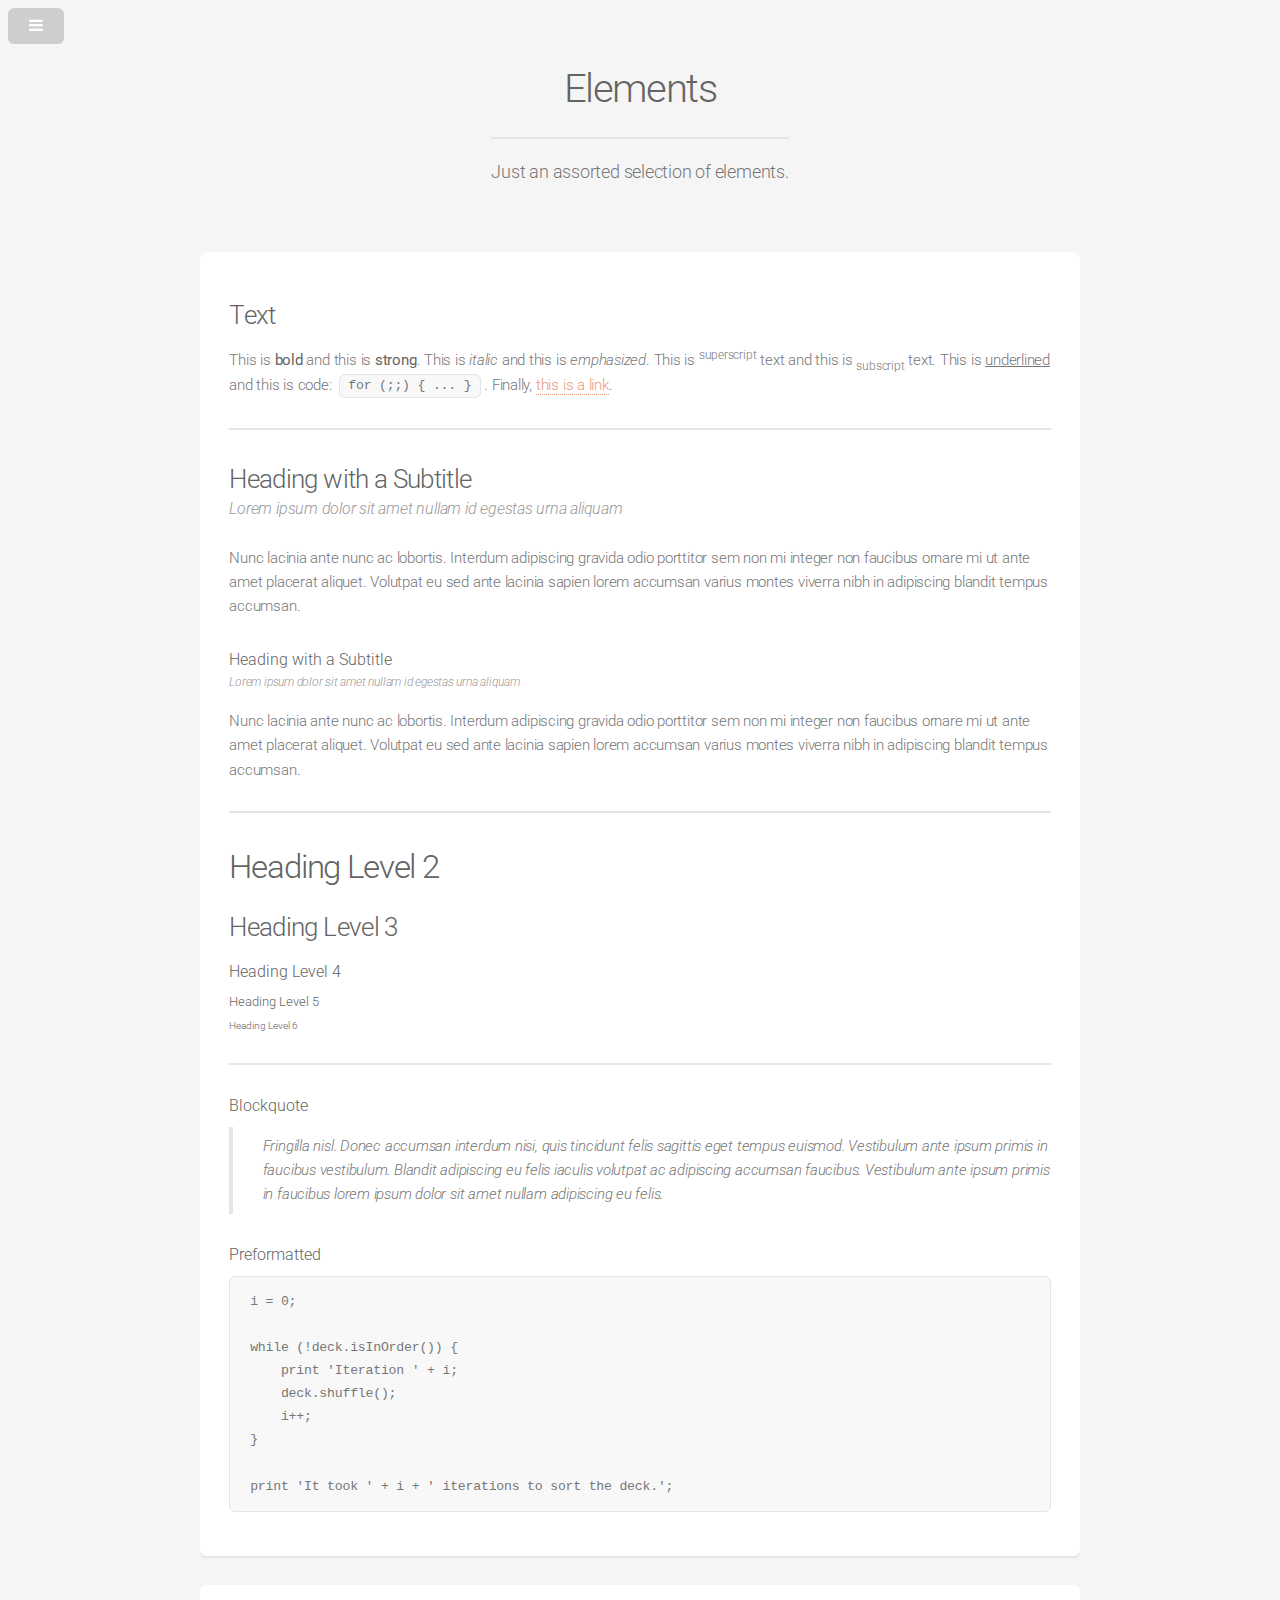
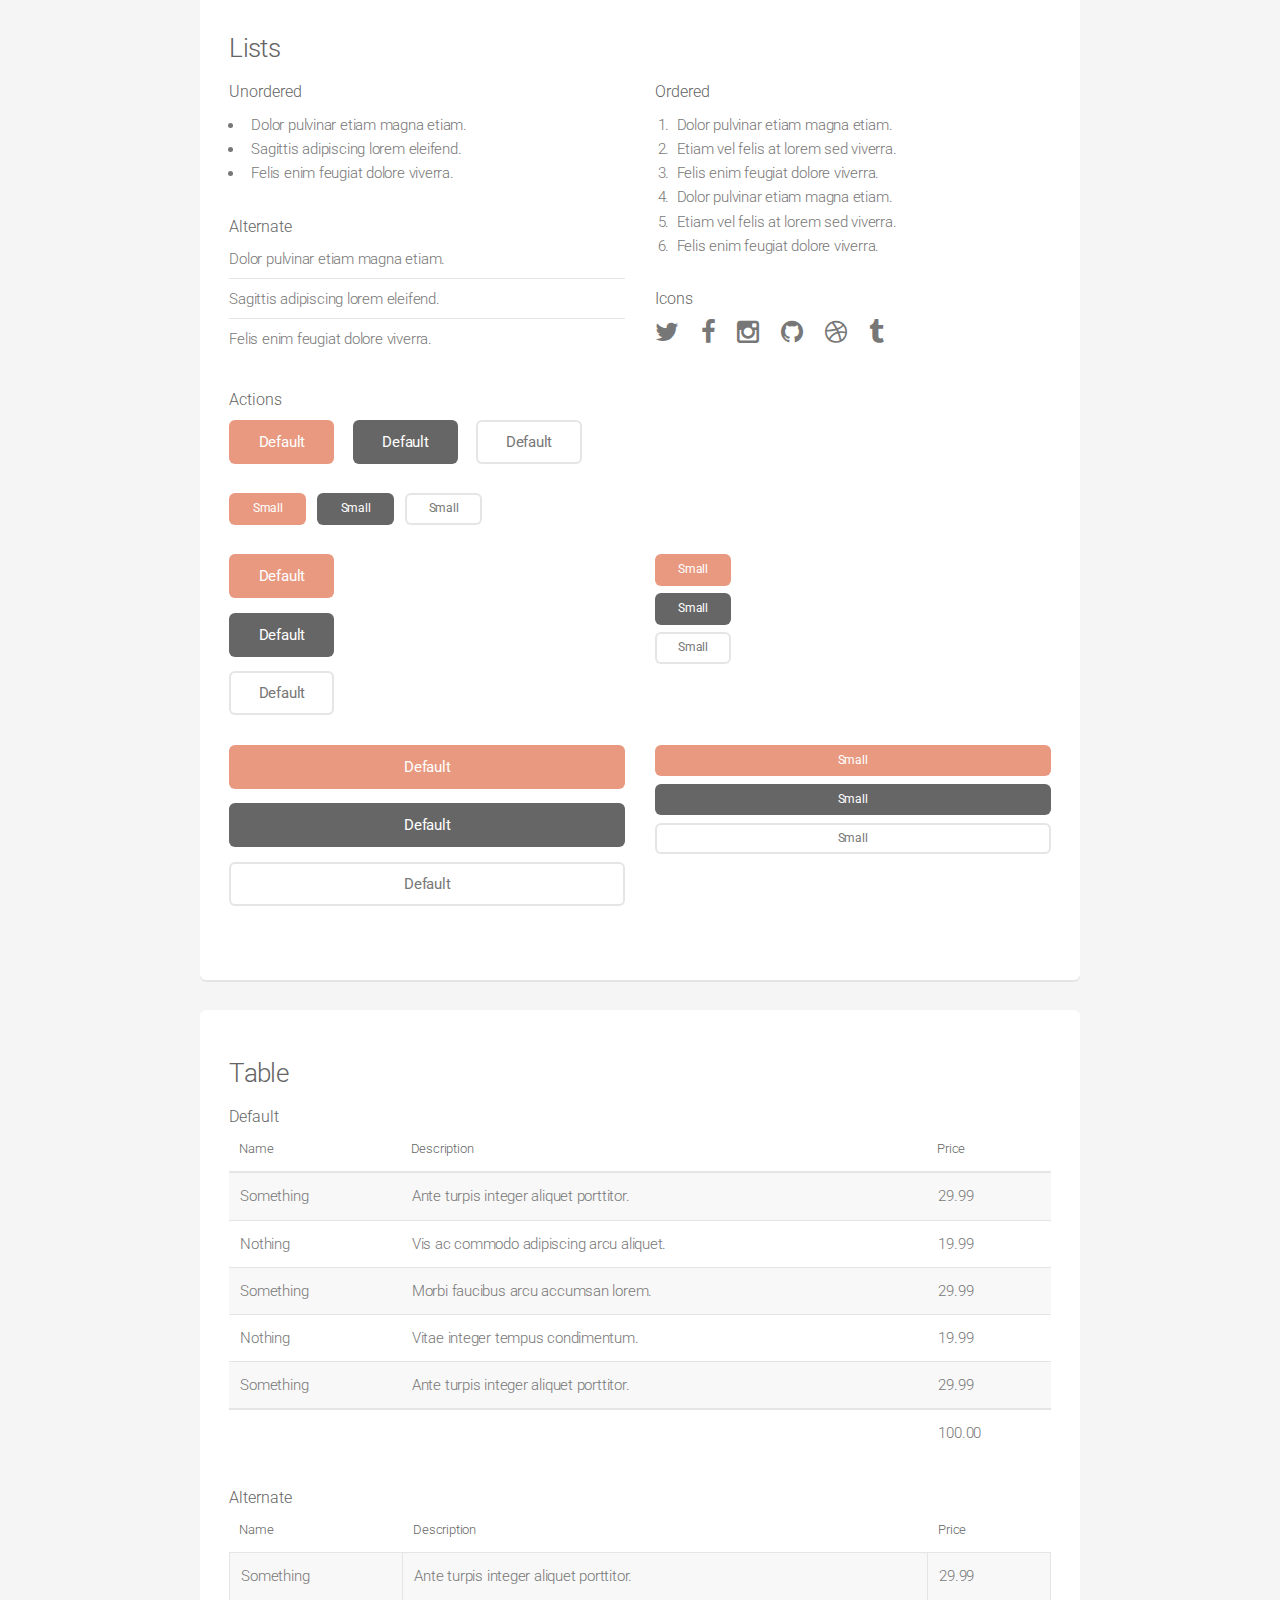
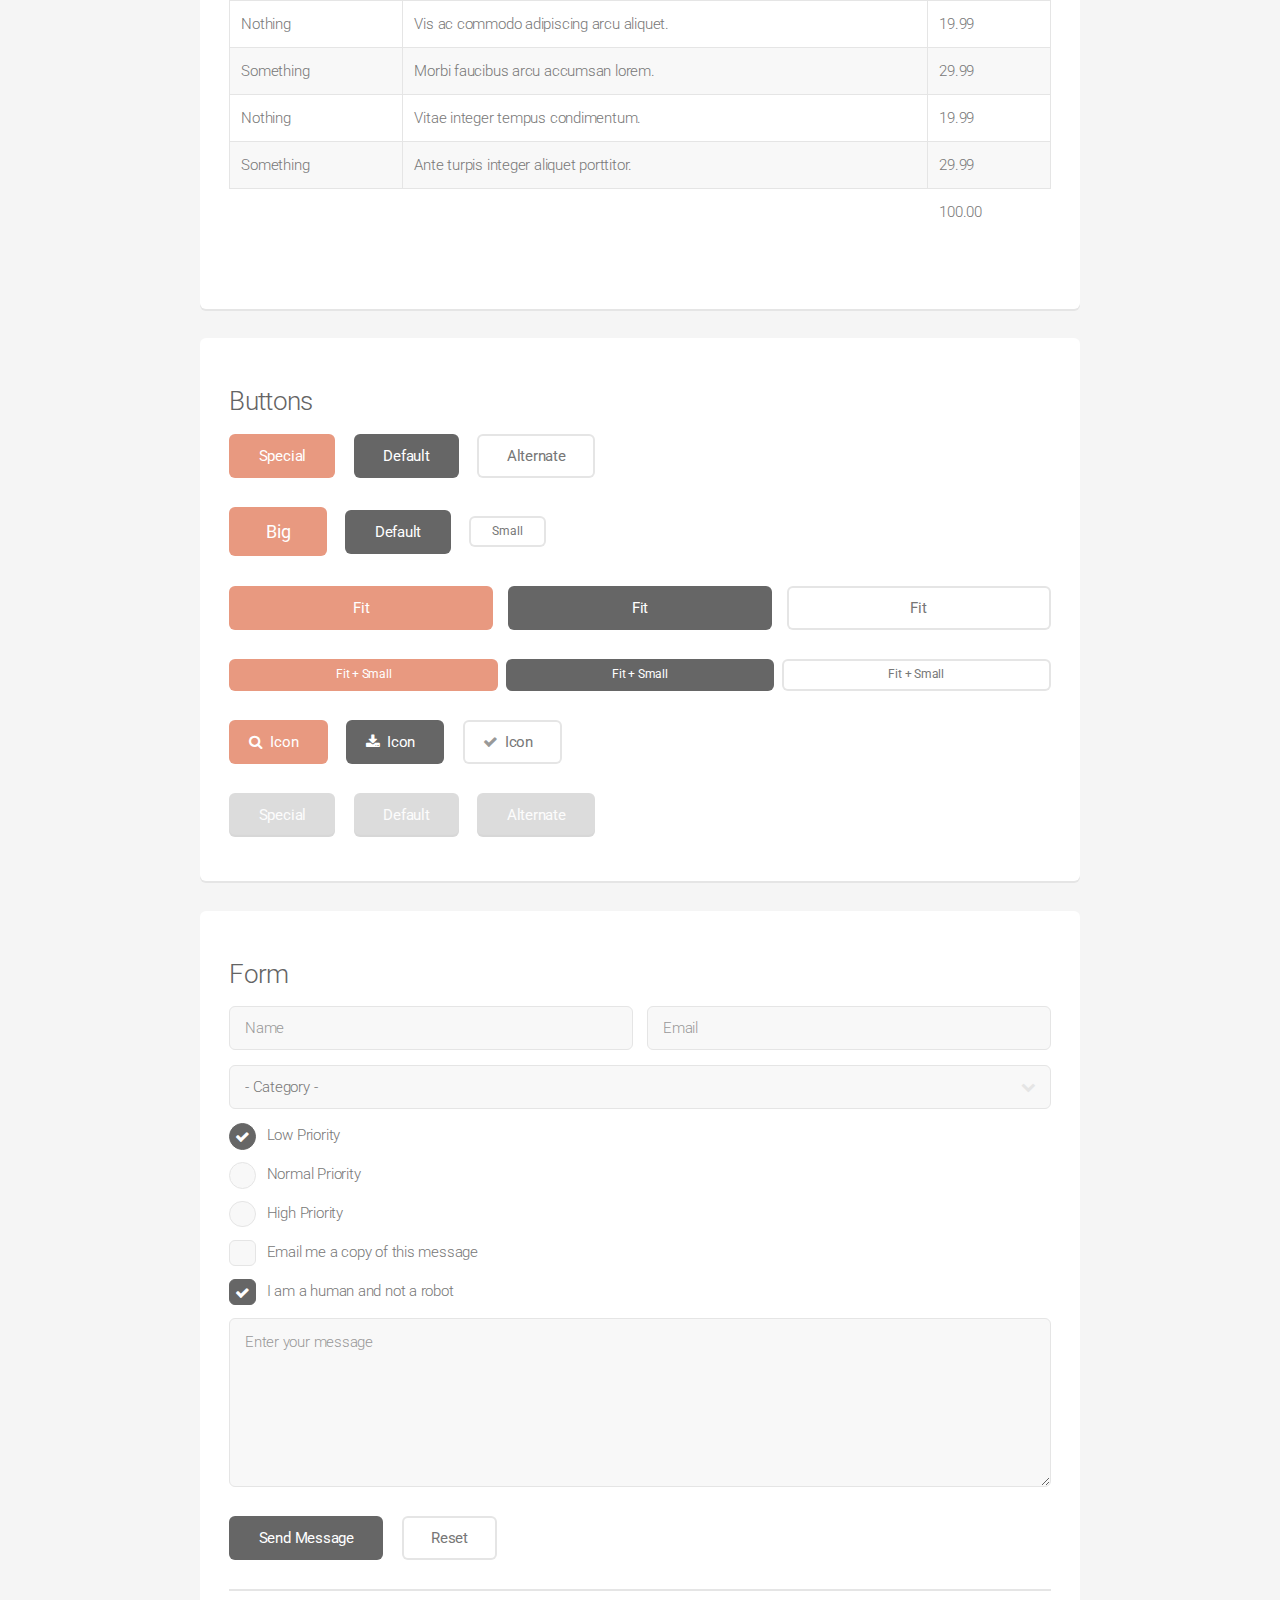
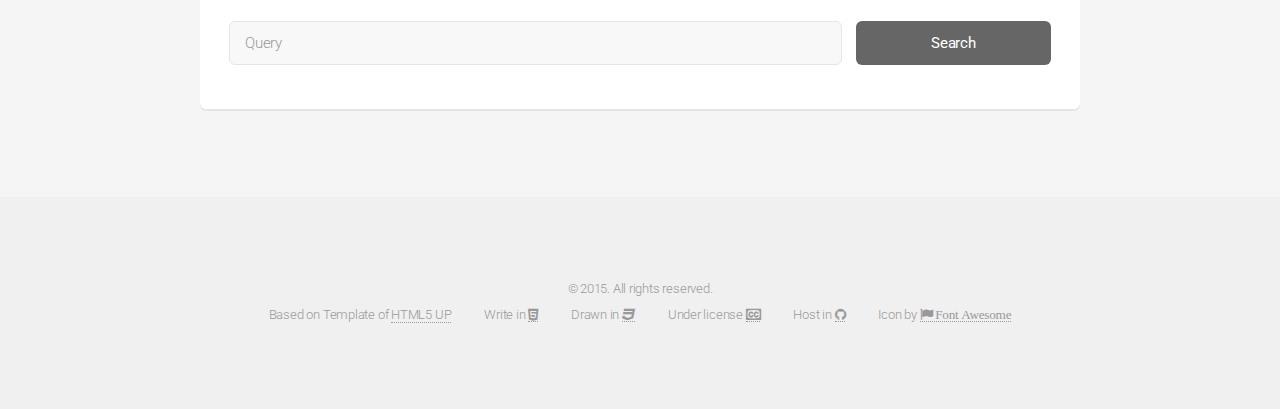
<file: base.elements.html>
<!DOCTYPE HTML>
<!--
	Alpha by HTML5 UP
	html5up.net | @n33co
	Free for personal and commercial use under the CCA 3.0 license (html5up.net/license)
-->
<html>
	<head>
		<title>Team Vee | Members</title>
		<meta http-equiv="content-type" content="text/html; charset=utf-8" />
		<meta name="description" content="" />
		<meta name="keywords" content="" />
		<!--[if lte IE 8]><script src="css/ie/html5shiv.js"></script><![endif]-->
		<script src="js/jquery.min.js"></script>
		<script src="js/jquery.dropotron.min.js"></script>
		<script src="js/jquery.scrollgress.min.js"></script>
		<script src="js/skel.min.js"></script>
		<script src="js/skel-layers.min.js"></script>
		<script src="js/init.js"></script>
		<noscript>
			<link rel="stylesheet" href="css/skel.css" />
			<link rel="stylesheet" href="css/style.css" />
			<link rel="stylesheet" href="css/style-wide.css" />
		</noscript>
		<!--[if lte IE 8]><link rel="stylesheet" href="css/ie/v8.css" /><![endif]-->
	</head>
	<body>

		<!-- Header -->
			<header id="header" class="skel-layers-fixed">
				<h1><a href="index.html">Team Vee Official Site</h1>
				<nav id="nav">
					<ul>
						<li><a href="index.html">Home</a></li>
						<li><a href="generic.html">CyanogenMod</a></li>
						<li><a href="contact.html">Contact</a></li>
						<li><a href="members.html">Members</a></li>
						<li>
							<a>Thanks to Teams</a>
							<ul>
								<li><a href="https://TamsuiCM11.github.io">TamsuiCM11</a></li>
								<li><a href="https://github.com/TeamHackLG">TeamHackLG</a></li>
								<li><a href="http://forum.xda-developers.com/showthread.php?t=2660865">Optima Team</a></li>
							</ul>
						</li>
					</ul>
				</nav>
			</header>

		<!-- Main -->
			<section id="main" class="container">
				<header>
					<h2>Elements</h2>
					<p>Just an assorted selection of elements.</p>
				</header>
				<div class="row">
					<div class="12u">

						<!-- Text -->
							<section class="box">
								<h3>Text</h3>
								<p>This is <b>bold</b> and this is <strong>strong</strong>. This is <i>italic</i> and this is <em>emphasized</em>.
								This is <sup>superscript</sup> text and this is <sub>subscript</sub> text.
								This is <u>underlined</u> and this is code: <code>for (;;) { ... }</code>. Finally, <a href="#">this is a link</a>.</p>

								<hr />

								<header>
									<h3>Heading with a Subtitle</h3>
									<p>Lorem ipsum dolor sit amet nullam id egestas urna aliquam</p>
								</header>
								<p>Nunc lacinia ante nunc ac lobortis. Interdum adipiscing gravida odio porttitor sem non mi integer non faucibus ornare mi ut ante amet placerat aliquet. Volutpat eu sed ante lacinia sapien lorem accumsan varius montes viverra nibh in adipiscing blandit tempus accumsan.</p>
								<header>
									<h4>Heading with a Subtitle</h4>
									<p>Lorem ipsum dolor sit amet nullam id egestas urna aliquam</p>
								</header>
								<p>Nunc lacinia ante nunc ac lobortis. Interdum adipiscing gravida odio porttitor sem non mi integer non faucibus ornare mi ut ante amet placerat aliquet. Volutpat eu sed ante lacinia sapien lorem accumsan varius montes viverra nibh in adipiscing blandit tempus accumsan.</p>

								<hr />

								<h2>Heading Level 2</h2>
								<h3>Heading Level 3</h3>
								<h4>Heading Level 4</h4>
								<h5>Heading Level 5</h5>
								<h6>Heading Level 6</h6>

								<hr />

								<h4>Blockquote</h4>
								<blockquote>Fringilla nisl. Donec accumsan interdum nisi, quis tincidunt felis sagittis eget tempus euismod. Vestibulum ante ipsum primis in faucibus vestibulum. Blandit adipiscing eu felis iaculis volutpat ac adipiscing accumsan faucibus. Vestibulum ante ipsum primis in faucibus lorem ipsum dolor sit amet nullam adipiscing eu felis.</blockquote>

								<h4>Preformatted</h4>
								<pre>i = 0;

while (!deck.isInOrder()) {
    print 'Iteration ' + i;
    deck.shuffle();
    i++;
}

print 'It took ' + i + ' iterations to sort the deck.';
</pre>
							</section>

					</div>
				</div>
				<div class="row">
					<div class="12u">

						<!-- Lists -->
							<section class="box">
								<h3>Lists</h3>
								<div class="row">
									<div class="6u 12u(mobilep)">

										<h4>Unordered</h4>
										<ul>
											<li>Dolor pulvinar etiam magna etiam.</li>
											<li>Sagittis adipiscing lorem eleifend.</li>
											<li>Felis enim feugiat dolore viverra.</li>
										</ul>

										<h4>Alternate</h4>
										<ul class="alt">
											<li>Dolor pulvinar etiam magna etiam.</li>
											<li>Sagittis adipiscing lorem eleifend.</li>
											<li>Felis enim feugiat dolore viverra.</li>
										</ul>

									</div>
									<div class="6u 12u(mobilep)">

										<h4>Ordered</h4>
										<ol>
											<li>Dolor pulvinar etiam magna etiam.</li>
											<li>Etiam vel felis at lorem sed viverra.</li>
											<li>Felis enim feugiat dolore viverra.</li>
											<li>Dolor pulvinar etiam magna etiam.</li>
											<li>Etiam vel felis at lorem sed viverra.</li>
											<li>Felis enim feugiat dolore viverra.</li>
										</ol>

										<h4>Icons</h4>
										<ul class="icons">
											<li><a href="#" class="icon fa-twitter"><span class="label">Twitter</span></a></li>
											<li><a href="#" class="icon fa-facebook"><span class="label">Facebook</span></a></li>
											<li><a href="#" class="icon fa-instagram"><span class="label">Instagram</span></a></li>
											<li><a href="#" class="icon fa-github"><span class="label">Github</span></a></li>
											<li><a href="#" class="icon fa-dribbble"><span class="label">Dribbble</span></a></li>
											<li><a href="#" class="icon fa-tumblr"><span class="label">Tumblr</span></a></li>
										</ul>

									</div>
								</div>

								<h4>Actions</h4>
								<ul class="actions">
									<li><a href="#" class="button special">Default</a></li>
									<li><a href="#" class="button">Default</a></li>
									<li><a href="#" class="button alt">Default</a></li>
								</ul>
								<ul class="actions small">
									<li><a href="#" class="button special small">Small</a></li>
									<li><a href="#" class="button small">Small</a></li>
									<li><a href="#" class="button alt small">Small</a></li>
								</ul>
								<div class="row">
									<div class="3u 6u(narrower) 12u$(mobilep)">
										<ul class="actions vertical">
											<li><a href="#" class="button special">Default</a></li>
											<li><a href="#" class="button">Default</a></li>
											<li><a href="#" class="button alt">Default</a></li>
										</ul>
									</div>
									<div class="3u 6u$(narrower) 12u$(mobilep)">
										<ul class="actions vertical small">
											<li><a href="#" class="button special small">Small</a></li>
											<li><a href="#" class="button small">Small</a></li>
											<li><a href="#" class="button alt small">Small</a></li>
										</ul>
									</div>
									<div class="3u 6u(narrower) 12u$(mobilep)">
										<ul class="actions vertical">
											<li><a href="#" class="button special fit">Default</a></li>
											<li><a href="#" class="button fit">Default</a></li>
											<li><a href="#" class="button alt fit">Default</a></li>
										</ul>
									</div>
									<div class="3u 6u$(narrower) 12u$(mobilep)">
										<ul class="actions vertical small">
											<li><a href="#" class="button special small fit">Small</a></li>
											<li><a href="#" class="button small fit">Small</a></li>
											<li><a href="#" class="button alt small fit">Small</a></li>
										</ul>
									</div>
								</div>
							</section>

					</div>
				</div>
				<div class="row">
					<div class="12u">

						<!-- Table -->
							<section class="box">
								<h3>Table</h3>

								<h4>Default</h4>
								<div class="table-wrapper">
									<table>
										<thead>
											<tr>
												<th>Name</th>
												<th>Description</th>
												<th>Price</th>
											</tr>
										</thead>
										<tbody>
											<tr>
												<td>Something</td>
												<td>Ante turpis integer aliquet porttitor.</td>
												<td>29.99</td>
											</tr>
											<tr>
												<td>Nothing</td>
												<td>Vis ac commodo adipiscing arcu aliquet.</td>
												<td>19.99</td>
											</tr>
											<tr>
												<td>Something</td>
												<td> Morbi faucibus arcu accumsan lorem.</td>
												<td>29.99</td>
											</tr>
											<tr>
												<td>Nothing</td>
												<td>Vitae integer tempus condimentum.</td>
												<td>19.99</td>
											</tr>
											<tr>
												<td>Something</td>
												<td>Ante turpis integer aliquet porttitor.</td>
												<td>29.99</td>
											</tr>
										</tbody>
										<tfoot>
											<tr>
												<td colspan="2"></td>
												<td>100.00</td>
											</tr>
										</tfoot>
									</table>
								</div>

								<h4>Alternate</h4>
								<div class="table-wrapper">
									<table class="alt">
										<thead>
											<tr>
												<th>Name</th>
												<th>Description</th>
												<th>Price</th>
											</tr>
										</thead>
										<tbody>
											<tr>
												<td>Something</td>
												<td>Ante turpis integer aliquet porttitor.</td>
												<td>29.99</td>
											</tr>
											<tr>
												<td>Nothing</td>
												<td>Vis ac commodo adipiscing arcu aliquet.</td>
												<td>19.99</td>
											</tr>
											<tr>
												<td>Something</td>
												<td> Morbi faucibus arcu accumsan lorem.</td>
												<td>29.99</td>
											</tr>
											<tr>
												<td>Nothing</td>
												<td>Vitae integer tempus condimentum.</td>
												<td>19.99</td>
											</tr>
											<tr>
												<td>Something</td>
												<td>Ante turpis integer aliquet porttitor.</td>
												<td>29.99</td>
											</tr>
										</tbody>
										<tfoot>
											<tr>
												<td colspan="2"></td>
												<td>100.00</td>
											</tr>
										</tfoot>
									</table>
								</div>
							</section>

					</div>
				</div>
				<div class="row">
					<div class="12u">

						<!-- Buttons -->
							<section class="box">
								<h3>Buttons</h3>
								<ul class="actions">
									<li><a href="#" class="button special">Special</a></li>
									<li><a href="#" class="button">Default</a></li>
									<li><a href="#" class="button alt">Alternate</a></li>
								</ul>
								<ul class="actions">
									<li><a href="#" class="button special big">Big</a></li>
									<li><a href="#" class="button">Default</a></li>
									<li><a href="#" class="button alt small">Small</a></li>
								</ul>
								<ul class="actions fit">
									<li><a href="#" class="button special fit">Fit</a></li>
									<li><a href="#" class="button fit">Fit</a></li>
									<li><a href="#" class="button alt fit">Fit</a></li>
								</ul>
								<ul class="actions fit small">
									<li><a href="#" class="button special fit small">Fit + Small</a></li>
									<li><a href="#" class="button fit small">Fit + Small</a></li>
									<li><a href="#" class="button alt fit small">Fit + Small</a></li>
								</ul>
								<ul class="actions">
									<li><a href="#" class="button special icon fa-search">Icon</a></li>
									<li><a href="#" class="button icon fa-download">Icon</a></li>
									<li><a href="#" class="button alt icon fa-check">Icon</a></li>
								</ul>
								<ul class="actions">
									<li><span class="button special disabled">Special</span></li>
									<li><span class="button disabled">Default</span></li>
									<li><span class="button alt disabled">Alternate</span></li>
								</ul>
							</section>

					</div>
				</div>
				<div class="row">
					<div class="12u">

						<!-- Form -->
							<section class="box">
								<h3>Form</h3>
								<form method="post" action="#">
									<div class="row uniform 50%">
										<div class="6u 12u(mobilep)">
											<input type="text" name="name" id="name" value="" placeholder="Name" />
										</div>
										<div class="6u 12u(mobilep)">
											<input type="email" name="email" id="email" value="" placeholder="Email" />
										</div>
									</div>
									<div class="row uniform 50%">
										<div class="12u">
											<div class="select-wrapper">
												<select name="category" id="category">
													<option value="">- Category -</option>
													<option value="1">Manufacturing</option>
													<option value="1">Shipping</option>
													<option value="1">Administration</option>
													<option value="1">Human Resources</option>
												</select>
											</div>
										</div>
									</div>
									<div class="row uniform 50%">
										<div class="4u 12u(narrower)">
											<input type="radio" id="priority-low" name="priority" checked>
											<label for="priority-low">Low Priority</label>
										</div>
										<div class="4u 12u(narrower)">
											<input type="radio" id="priority-normal" name="priority">
											<label for="priority-normal">Normal Priority</label>
										</div>
										<div class="4u 12u(narrower)">
											<input type="radio" id="priority-high" name="priority">
											<label for="priority-high">High Priority</label>
										</div>
									</div>
									<div class="row uniform 50%">
										<div class="6u 12u(narrower)">
											<input type="checkbox" id="copy" name="copy">
											<label for="copy">Email me a copy of this message</label>
										</div>
										<div class="6u 12u(narrower)">
											<input type="checkbox" id="human" name="human" checked>
											<label for="human">I am a human and not a robot</label>
										</div>
									</div>
									<div class="row uniform 50%">
										<div class="12u">
											<textarea name="message" id="message" placeholder="Enter your message" rows="6"></textarea>
										</div>
									</div>
									<div class="row uniform">
										<div class="12u">
											<ul class="actions">
												<li><input type="submit" value="Send Message" /></li>
												<li><input type="reset" value="Reset" class="alt" /></li>
											</ul>
										</div>
									</div>
								</form>

								<hr />

								<form method="post" action="#">
									<div class="row uniform 50%">
										<div class="9u 12u(mobilep)">
											<input type="text" name="query" id="query" value="" placeholder="Query" />
										</div>
										<div class="3u 12u(mobilep)">
											<input type="submit" value="Search" class="fit" />
										</div>
									</div>
								</form>
							</section>

					</div>
				</div>
			</section>

		<!-- Footer -->
			<footer id="footer">
				<ul class="copyright">
					&copy; 2015. All rights reserved.</br></br>
					Based on Template of  <a href="http://html5up.net">HTML5 UP</a>
					<li></li>
					Write in  <a class="fa fa-html5" href="http://www.w3schools.com/html/html5_intro.asp"></a>
					<li></li>
					Drawn in  <a class="fa fa-css3" href="http://www.w3schools.com/css/css3_intro.asp"> </a>
					<li></li>
					Under license  <a class="fa fa-cc" href="http://creativecommons.org/licenses/by/4.0/"></a>
					<li></li>
					Host in  <a class="fa fa-github" href="https://github.com/"></a>
					<li></li>
					Icon by  <a class="fa fa-flag" href="http://fortawesome.github.io/Font-Awesome/"> Font Awesome</a>
				</ul>
			</footer>

	</body>
</html>
</file>
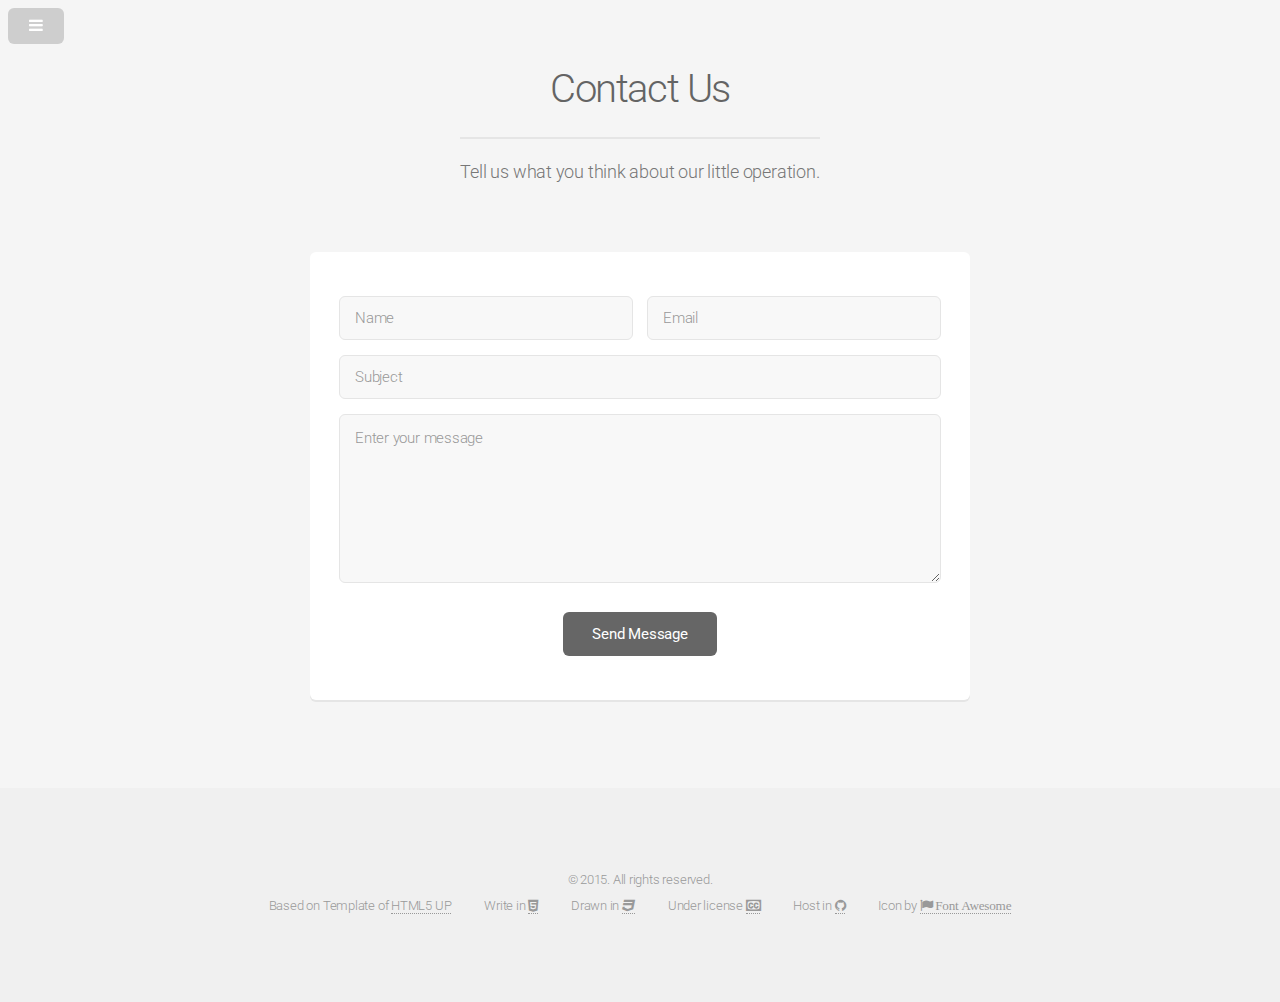
<file: contact.html>
<!DOCTYPE HTML>
<!--
	Alpha by HTML5 UP
	html5up.net | @n33co
	Free for personal and commercial use under the CCA 3.0 license (html5up.net/license)
-->
<html>
	<head>
		<title>Team Vee | Contact</title>
		<meta http-equiv="content-type" content="text/html; charset=utf-8" />
		<meta name="description" content="" />
		<meta name="keywords" content="" />
		<!--[if lte IE 8]><script src="css/ie/html5shiv.js"></script><![endif]-->
		<script src="js/jquery.min.js"></script>
		<script src="js/jquery.dropotron.min.js"></script>
		<script src="js/jquery.scrollgress.min.js"></script>
		<script src="js/skel.min.js"></script>
		<script src="js/skel-layers.min.js"></script>
		<script src="js/init.js"></script>
		<noscript>
			<link rel="stylesheet" href="css/skel.css" />
			<link rel="stylesheet" href="css/style.css" />
			<link rel="stylesheet" href="css/style-wide.css" />
		</noscript>
		<!--[if lte IE 8]><link rel="stylesheet" href="css/ie/v8.css" /><![endif]-->
	</head>
	<body>

		<!-- Header -->
			<header id="header" class="skel-layers-fixed">
				<h1><a href="index.html">Team Vee Official Site</h1>
				<nav id="nav">
					<ul>
						<li><a href="index.html">Home</a></li>
						<li><a href="cyanogenmod.html">CyanogenMod</a></li>
						<li><a href="contact.html">Contact</a></li>
						<li><a href="members.html">Members</a></li>
						<li>
							<a>Thanks to Teams</a>
							<ul>
								<li><a href="https://TamsuiCM11.github.io">TamsuiCM11</a></li>
								<li><a href="https://github.com/TeamHackLG">TeamHackLG</a></li>
								<li><a href="http://forum.xda-developers.com/showthread.php?t=2660865">Optima Team</a></li>
							</ul>
						</li>
					</ul>
				</nav>
			</header>

		<!-- Main -->
			<section id="main" class="container 75%">
				<header>
					<h2>Contact Us</h2>
					<p>Tell us what you think about our little operation.</p>
				</header>
				<div class="box">
					<form method="post" action="http://www.formulariopro.pog.com.br/formail.php">
						<div class="row uniform 50%">
							<div class="6u 12u(mobilep)">
								<input type="text" name="name" id="name" value="" placeholder="Name" />
							</div>
							<div class="6u 12u(mobilep)">
								<input type="email" name="email" id="email" value="" placeholder="Email" />
							</div>
						</div>
						<div class="row uniform 50%">
							<div class="12u">
								<input type="text" name="subject" id="subject" value="" placeholder="Subject" />
							</div>
						</div>
						<div class="row uniform 50%">
							<div class="12u">
								<textarea name="message" id="message" placeholder="Enter your message" rows="6"></textarea>
							</div>
						</div>
						<div class="row uniform">
							<div class="12u">
								<ul class="actions align-center">
									<input type="hidden" name="emaildest" value="caiooliveirafarias0@gmail.com">
									<li><input type="submit" value="Send Message" /></li>
								</ul>
							</div>
						</div>
					</form>
				</div>
			</section>

		<!-- Footer -->
			<footer id="footer">
				<ul class="copyright">
					&copy; 2015. All rights reserved.</br></br>
					Based on Template of  <a href="http://html5up.net">HTML5 UP</a>
					<li></li>
					Write in  <a class="fa fa-html5" href="http://www.w3schools.com/html/html5_intro.asp"></a>
					<li></li>
					Drawn in  <a class="fa fa-css3" href="http://www.w3schools.com/css/css3_intro.asp"> </a>
					<li></li>
					Under license  <a class="fa fa-cc" href="http://creativecommons.org/licenses/by/4.0/"></a>
					<li></li>
					Host in  <a class="fa fa-github" href="https://github.com/"></a>
					<li></li>
					Icon by  <a class="fa fa-flag" href="http://fortawesome.github.io/Font-Awesome/"> Font Awesome</a>
				</ul>
			</footer>

	</body>
</html>
</file>
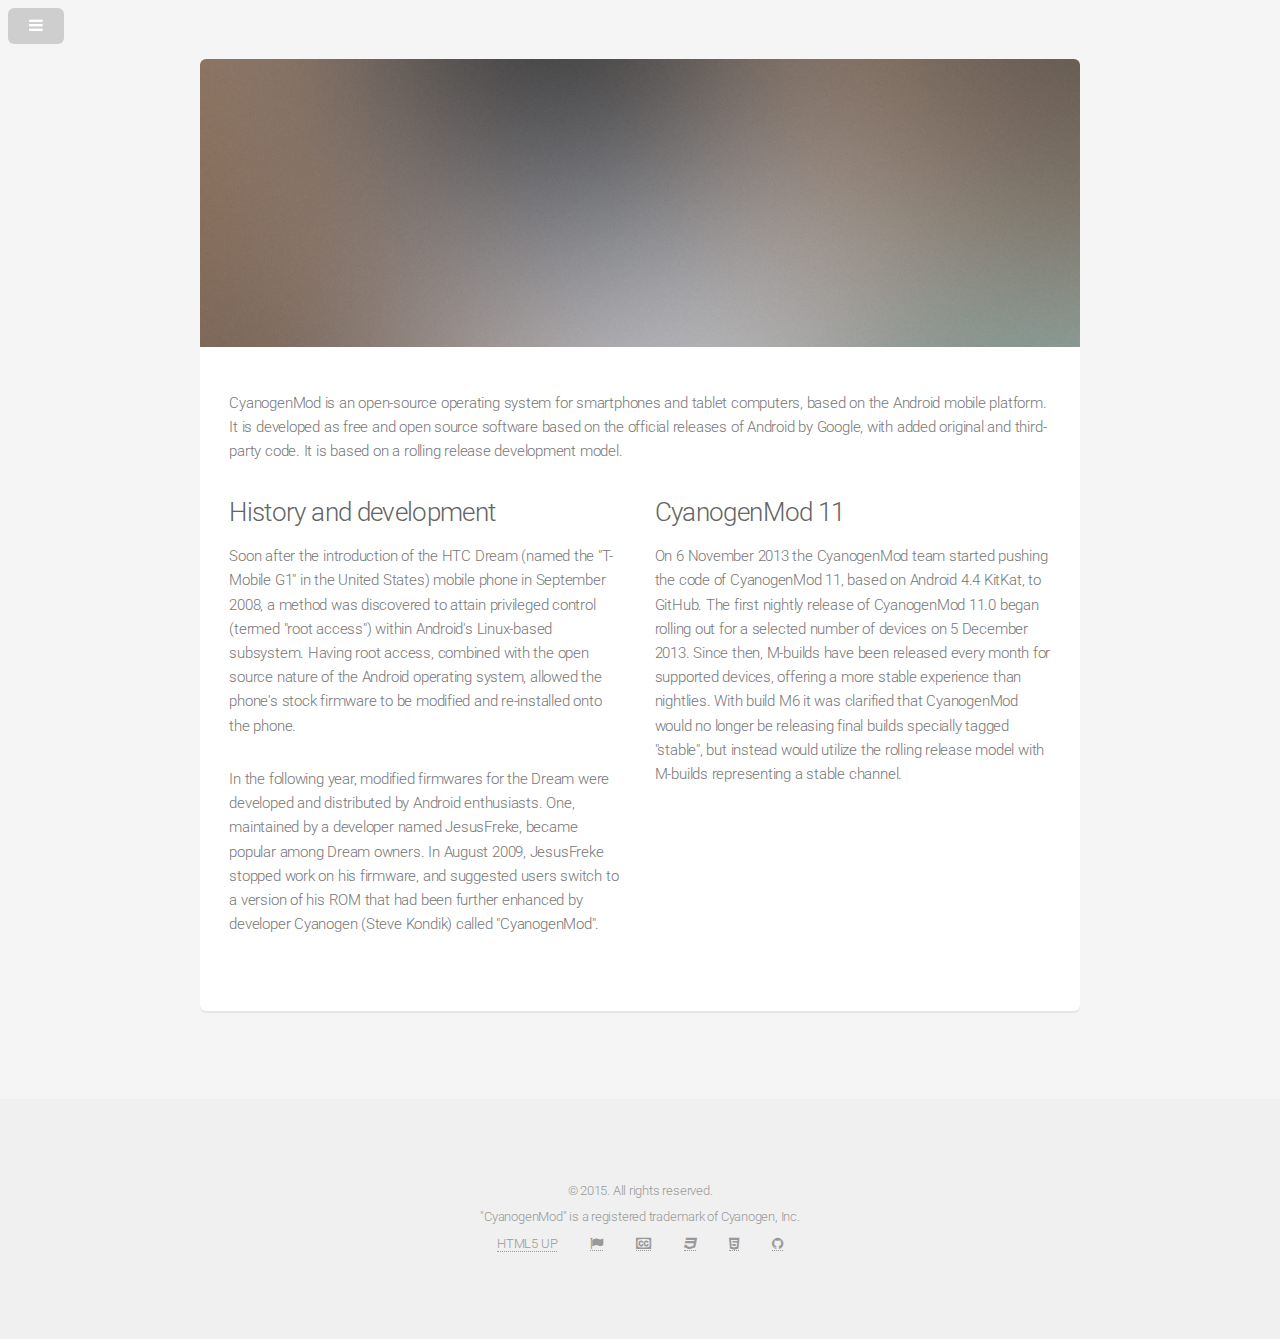
<file: cyanogenmod.html>
<!DOCTYPE HTML>
<!--
	Alpha by HTML5 UP
	html5up.net | @n33co
	Free for personal and commercial use under the CCA 3.0 license (html5up.net/license)
-->
<html>
	<head>
		<title>Team Vee | CM</title>
		<link rel="icon" type="image/png" href="images/v.png">
		<meta http-equiv="content-type" content="text/html; charset=utf-8" />
		<meta name="description" content="" />
		<meta name="keywords" content="" />
		<!--[if lte IE 8]><script src="css/ie/html5shiv.js"></script><![endif]-->
		<script src="js/jquery.min.js"></script>
		<script src="js/jquery.dropotron.min.js"></script>
		<script src="js/jquery.scrollgress.min.js"></script>
		<script src="js/skel.min.js"></script>
		<script src="js/skel-layers.min.js"></script>
		<script src="js/init.js"></script>
		<noscript>
			<link rel="stylesheet" href="css/skel.css" />
			<link rel="stylesheet" href="css/style.css" />
			<link rel="stylesheet" href="css/style-wide.css" />
		</noscript>
		<!--[if lte IE 8]><link rel="stylesheet" href="css/ie/v8.css" /><![endif]-->
	</head>
	<body>

		<!-- Header -->
			<header id="header" class="skel-layers-fixed">
				<nav id="nav">
					<ul>
						<li><a href="/">Home</a></li>
						<li><a>CyanogenMod</a></li>
						<li><a href="members">Members</a></li>
						<li><a href="thanks">Thanks</a></li>
					</ul>
				</nav>
			</header>

		<!-- Main -->
			<section id="main" class="container">
				<div class="box">
					<span class="image featured"><img src="images/pic01.jpg" alt="" /></span>
					<p>CyanogenMod is an open-source operating system for smartphones and tablet computers, based on the Android mobile platform. It is developed as free and open source software based on the official releases of Android by Google, with added original and third-party code. It is based on a rolling release development model.</p>
					<div class="row">
						<div class="6u 12u(mobilep)">
							<h3>History and development</h3>
							<p>Soon after the introduction of the HTC Dream (named the "T-Mobile G1" in the United States) mobile phone in September 2008, a method was discovered to attain privileged control (termed "root access") within Android's Linux-based subsystem. Having root access, combined with the open source nature of the Android operating system, allowed the phone's stock firmware to be modified and re-installed onto the phone.</p>
							<p>In the following year, modified firmwares for the Dream were developed and distributed by Android enthusiasts. One, maintained by a developer named JesusFreke, became popular among Dream owners. In August 2009, JesusFreke stopped work on his firmware, and suggested users switch to a version of his ROM that had been further enhanced by developer Cyanogen (Steve Kondik) called "CyanogenMod".</p>
						</div>
						<div class="6u 12u(mobilep)">
							<h3>CyanogenMod 11</h3>
							<p>On 6 November 2013 the CyanogenMod team started pushing the code of CyanogenMod 11, based on Android 4.4 KitKat, to GitHub. The first nightly release of CyanogenMod 11.0 began rolling out for a selected number of devices on 5 December 2013. Since then, M-builds have been released every month for supported devices, offering a more stable experience than nightlies. With build M6 it was clarified that CyanogenMod would no longer be releasing final builds specially tagged "stable", but instead would utilize the rolling release model with M-builds representing a stable channel.</p>
						</div>
					</div>
				</div>
			</section>

		<!-- Footer -->
			<footer id="footer">
				<ul class="copyright">
					&copy; 2015. All rights reserved.
					</br></br>
					"CyanogenMod" is a registered trademark of Cyanogen, Inc.
					</br></br>
					<a href="http://html5up.net">HTML5 UP</a>
					<li></li>
					<a class="fa fa-flag" href="http://fortawesome.github.io/Font-Awesome/"></a>
					<li></li>
					<a class="fa fa-cc" href="LICENSE.txt"></a>
					<li></li>
					<a class="fa fa-css3" href="http://www.w3schools.com/css/css3_intro.asp"> </a>
					<li></li>
					<a class="fa fa-html5" href="http://www.w3schools.com/html/html5_intro.asp"></a>
					<li></li>
					<a class="fa fa-github" href="https://github.com/"></a>
				</ul>
			</footer>

	</body>
</html>
</file>
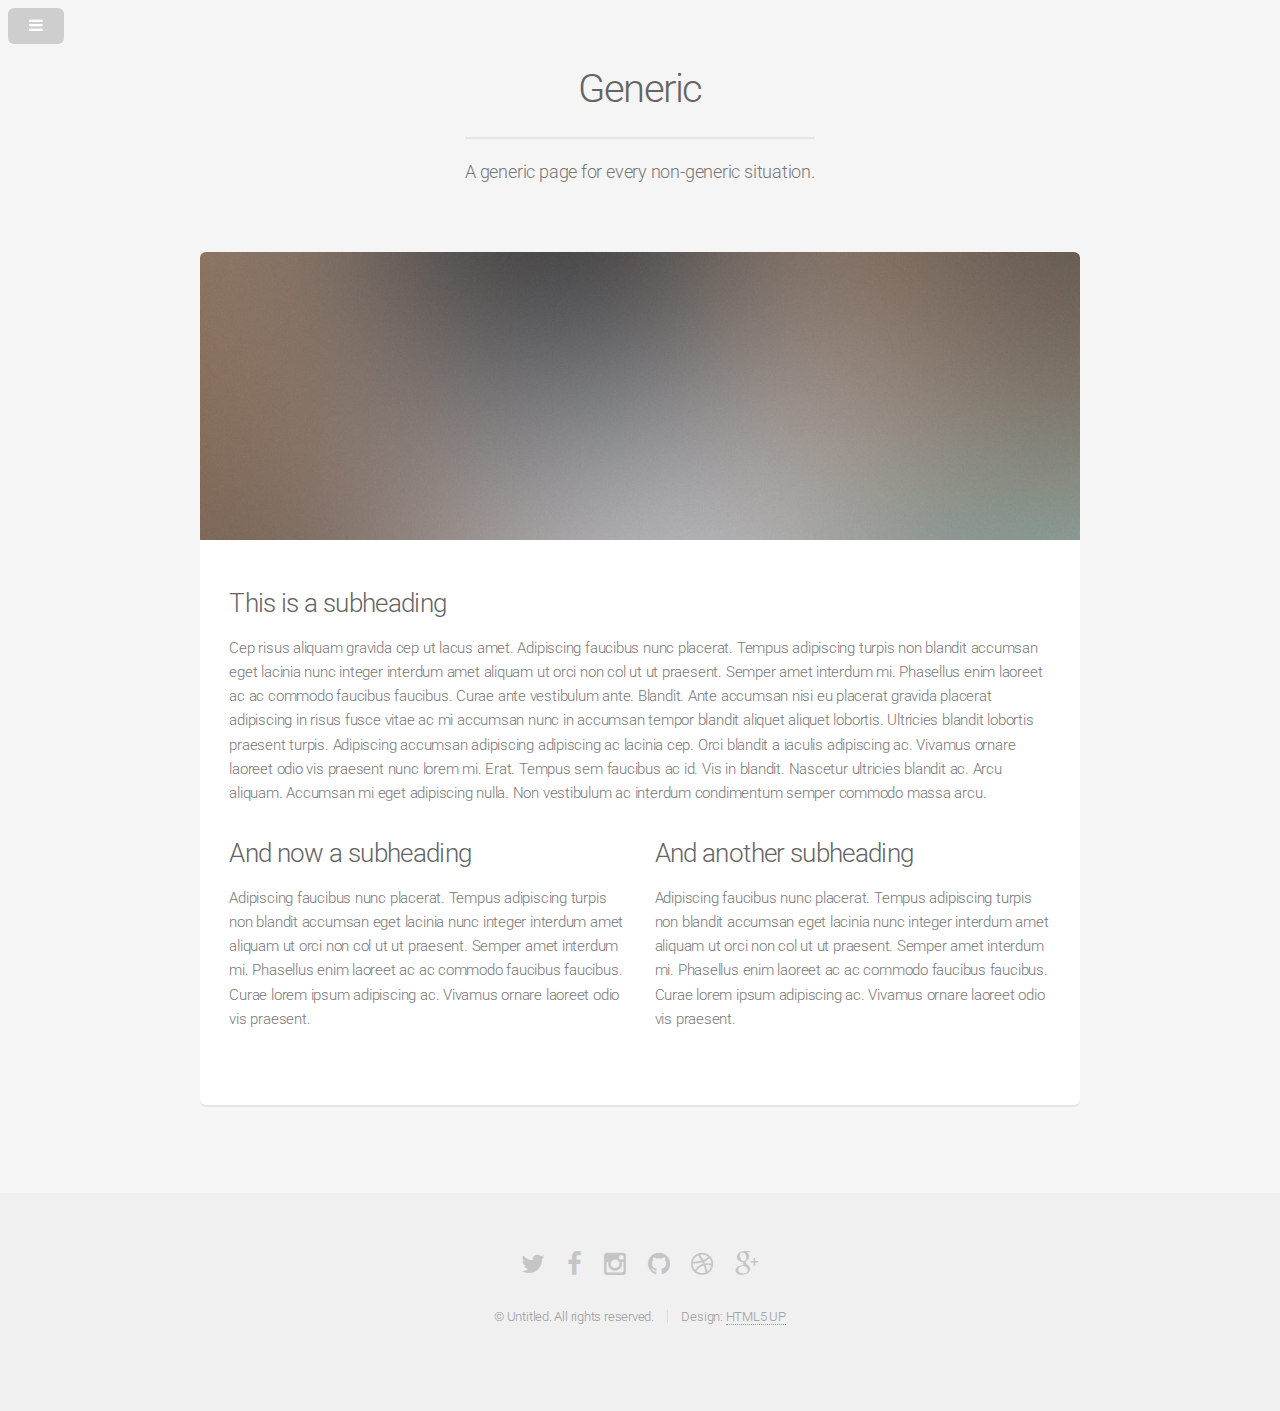
<file: generic.html>
<!DOCTYPE HTML>
<!--
	Alpha by HTML5 UP
	html5up.net | @n33co
	Free for personal and commercial use under the CCA 3.0 license (html5up.net/license)
-->
<html>
	<head>
		<title>Generic - Alpha by HTML5 UP</title>
		<meta http-equiv="content-type" content="text/html; charset=utf-8" />
		<meta name="description" content="" />
		<meta name="keywords" content="" />
		<!--[if lte IE 8]><script src="css/ie/html5shiv.js"></script><![endif]-->
		<script src="js/jquery.min.js"></script>
		<script src="js/jquery.dropotron.min.js"></script>
		<script src="js/jquery.scrollgress.min.js"></script>
		<script src="js/skel.min.js"></script>
		<script src="js/skel-layers.min.js"></script>
		<script src="js/init.js"></script>
		<noscript>
			<link rel="stylesheet" href="css/skel.css" />
			<link rel="stylesheet" href="css/style.css" />
			<link rel="stylesheet" href="css/style-wide.css" />
		</noscript>
		<!--[if lte IE 8]><link rel="stylesheet" href="css/ie/v8.css" /><![endif]-->
	</head>
	<body>

		<!-- Header -->
			<header id="header" class="skel-layers-fixed">
				<h1><a href="index.html">Alpha</a> by HTML5 UP</h1>
				<nav id="nav">
					<ul>
						<li><a href="index.html">Home</a></li>
						<li>
							<a href="" class="icon fa-angle-down">Layouts</a>
							<ul>
								<li><a href="generic.html">Generic</a></li>
								<li><a href="contact.html">Contact</a></li>
								<li><a href="elements.html">Elements</a></li>
								<li>
									<a href="">Submenu</a>
									<ul>
										<li><a href="#">Option One</a></li>
										<li><a href="#">Option Two</a></li>
										<li><a href="#">Option Three</a></li>
										<li><a href="#">Option Four</a></li>
									</ul>
								</li>
							</ul>
						</li>
						<li><a href="#" class="button">Sign Up</a></li>
					</ul>
				</nav>
			</header>

		<!-- Main -->
			<section id="main" class="container">
				<header>
					<h2>Generic</h2>
					<p>A generic page for every non-generic situation.</p>
				</header>
				<div class="box">
					<span class="image featured"><img src="images/pic01.jpg" alt="" /></span>
					<h3>This is a subheading</h3>
					<p>Cep risus aliquam gravida cep ut lacus amet. Adipiscing faucibus nunc placerat. Tempus adipiscing turpis non blandit accumsan eget lacinia nunc integer interdum amet aliquam ut orci non col ut ut praesent. Semper amet interdum mi. Phasellus enim laoreet ac ac commodo faucibus faucibus. Curae ante vestibulum ante. Blandit. Ante accumsan nisi eu placerat gravida placerat adipiscing in risus fusce vitae ac mi accumsan nunc in accumsan tempor blandit aliquet aliquet lobortis. Ultricies blandit lobortis praesent turpis. Adipiscing accumsan adipiscing adipiscing ac lacinia cep. Orci blandit a iaculis adipiscing ac. Vivamus ornare laoreet odio vis praesent nunc lorem mi. Erat. Tempus sem faucibus ac id. Vis in blandit. Nascetur ultricies blandit ac. Arcu aliquam. Accumsan mi eget adipiscing nulla. Non vestibulum ac interdum condimentum semper commodo massa arcu.</p>
					<div class="row">
						<div class="6u 12u(mobilep)">
							<h3>And now a subheading</h3>
							<p>Adipiscing faucibus nunc placerat. Tempus adipiscing turpis non blandit accumsan eget lacinia nunc integer interdum amet aliquam ut orci non col ut ut praesent. Semper amet interdum mi. Phasellus enim laoreet ac ac commodo faucibus faucibus. Curae lorem ipsum adipiscing ac. Vivamus ornare laoreet odio vis praesent.</p>
						</div>
						<div class="6u 12u(mobilep)">
							<h3>And another subheading</h3>
							<p>Adipiscing faucibus nunc placerat. Tempus adipiscing turpis non blandit accumsan eget lacinia nunc integer interdum amet aliquam ut orci non col ut ut praesent. Semper amet interdum mi. Phasellus enim laoreet ac ac commodo faucibus faucibus. Curae lorem ipsum adipiscing ac. Vivamus ornare laoreet odio vis praesent.</p>
						</div>
					</div>
				</div>
			</section>

		<!-- Footer -->
			<footer id="footer">
				<ul class="icons">
					<li><a href="#" class="icon fa-twitter"><span class="label">Twitter</span></a></li>
					<li><a href="#" class="icon fa-facebook"><span class="label">Facebook</span></a></li>
					<li><a href="#" class="icon fa-instagram"><span class="label">Instagram</span></a></li>
					<li><a href="#" class="icon fa-github"><span class="label">Github</span></a></li>
					<li><a href="#" class="icon fa-dribbble"><span class="label">Dribbble</span></a></li>
					<li><a href="#" class="icon fa-google-plus"><span class="label">Google+</span></a></li>
				</ul>
				<ul class="copyright">
					<li>&copy; Untitled. All rights reserved.</li><li>Design: <a href="http://html5up.net">HTML5 UP</a></li>
				</ul>
			</footer>

	</body>
</html>
</file>
<file: css/style-wide.css>
/* Basic */
body, input, select, textarea { font-size: 13pt; }

/* Banner */
#banner { padding: 10em 0 18em 0; }
</file>
<file: css/ie/v8.css>
/*
	Alpha by HTML5 UP
	html5up.net | @n33co
	Free for personal and commercial use under the CCA 3.0 license (html5up.net/license)
*/

/* Basic */

	pre, code {
		position: relative;
		-ms-behavior: url("css/ie/PIE.htc");
	}

/* Form */

	input[type="text"],
	input[type="password"],
	input[type="email"],
	select,
	textarea {
		position: relative;
		-ms-behavior: url("css/ie/PIE.htc");
		line-height: 3em;
	}

	input[type="checkbox"],
	input[type="radio"] {
		opacity: 1;
		z-index: auto;
	}

		input[type="checkbox"] + label:before,
		input[type="radio"] + label:before {
			display: none;
		}

/* Button */

	input[type="submit"],
	input[type="reset"],
	input[type="button"],
	.button {
		position: relative;
		-ms-behavior: url("css/ie/PIE.htc");
	}

		input[type="submit"].alt,
		input[type="reset"].alt,
		input[type="button"].alt,
		.button.alt {
			border: solid 2px #e5e5e5;
		}

/* Box */

	.box {
		position: relative;
		-ms-behavior: url("css/ie/PIE.htc");
	}

		.box .image.featured {
			margin: 2em 0;
			width: 100%;
		}

/* Icon */

	.icon.major {
		position: relative;
		-ms-behavior: url("css/ie/PIE.htc");
	}

/* Image */

	.image {
		position: relative;
		-ms-behavior: url("css/ie/PIE.htc");
	}

		.image img {
			position: relative;
			-ms-behavior: url("css/ie/PIE.htc");
		}

/* Header */

	#header nav > ul > li a {
		color: #fff;
		display: inline-block;
		text-decoration: none;
		border: 0;
	}

		#header nav > ul > li a.icon:before {
			color: #fff;
			margin-right: 0.5em;
		}

	#header.alt {
		color: #fff;
	}

		#header.alt nav > ul > li a:not(.button).icon:before {
			color: rgba(255, 255, 255, 0.75);
		}

		#header.alt nav > ul > li.active a:not(.button) {
			background-color: rgba(255, 255, 255, 0.2);
		}

	.dropotron {
		border: solid 1px #e5e5e5;
	}

		.dropotron.level-0 {
			margin-top: 0;
		}

			.dropotron.level-0:before {
				display: none;
			}

/* Banner */

	#banner {
		background-attachment: scroll;
		background-image: url("../../images/banner.jpg");
		background-position: auto;
		background-repeat: no-repeat;
		background-size: cover;
		-ms-behavior: url("css/ie/backgroundsize.min.htc");
	}

		#banner input[type="submit"],
		#banner input[type="reset"],
		#banner input[type="button"],
		#banner .button {
			border: solid 2px #fff;
		}

/* Main */

	#main {
		position: relative;
		z-index: 1;
	}

/* CTA */

	#cta input[type="text"],
	#cta input[type="password"],
	#cta input[type="email"],
	#cta select,
	#cta textarea {
		background: #e89980;
		border: solid 2px #fff;
	}

	#cta .formerize-placeholder {
		color: #fff !important;
	}
</file>
<file: css/skel.css>
/* Resets (http://meyerweb.com/eric/tools/css/reset/ | v2.0 | 20110126 | License: none (public domain)) */
html,body,div,span,applet,object,iframe,h1,h2,h3,h4,h5,h6,p,blockquote,pre,a,abbr,acronym,address,big,cite,code,del,dfn,em,img,ins,kbd,q,s,samp,small,strike,strong,sub,sup,tt,var,b,u,i,center,dl,dt,dd,ol,ul,li,fieldset,form,label,legend,table,caption,tbody,tfoot,thead,tr,th,td,article,aside,canvas,details,embed,figure,figcaption,footer,header,hgroup,menu,nav,output,ruby,section,summary,time,mark,audio,video{margin:0;padding:0;border:0;font-size:100%;font:inherit;vertical-align:baseline;}article,aside,details,figcaption,figure,footer,header,hgroup,menu,nav,section{display:block;}body{line-height:1;}ol,ul{list-style:none;}blockquote,q{quotes:none;}blockquote:before,blockquote:after,q:before,q:after{content:'';content:none;}table{border-collapse:collapse;border-spacing:0;}body{-webkit-text-size-adjust:none}

/* Box Model */
*, *:before, *:after {
	-moz-box-sizing: border-box;
	-webkit-box-sizing: border-box;
	box-sizing: border-box;
}

/* Container */
.container {
	margin-left: auto;
	margin-right: auto;
	/* width: (containers) */
	width: 60em;
}

/* Modifiers */
/* 125% */
.container.\31 25\25 {
	width: 100%;

	/* max-width: (containers * 1.25) */
	max-width: 75em;

	/* min-width: (containers) */
	min-width: 60em;
}

/* 75% */
/* width: (containers * 0.75) */
.container.\37 5\25 { width: 45em; }

/* 50% */
/* width: (containers * 0.50) */
.container.\35 0\25 { width: 30em; }

/* 25% */
/* width: (containers * 0.25) */
.container.\32 5\25 { width: 15em; }

/* Grid */
.row { border-bottom: solid 1px transparent; }

.row > * { float: left; }

.row:after, .row:before {
	content: '';
	display: block;
	clear: both;
	height: 0;
}

.row.uniform > * > :first-child { margin-top: 0; }

.row.uniform > * > :last-child { margin-bottom: 0; }

/* Gutters */
/* Normal */
/* padding: (gutters.horizontal) 0 0 (gutters.vertical) */
.row > * { padding: 0 0 0 2em; }
/* margin: -(gutters.horizontal) 0 -1px -(gutters.vertical) */
.row { margin: 0 0 -1px -2em; }
/* padding: (gutters.vertical) 0 0 (gutters.vertical) */
.row.uniform > * { padding: 2em 0 0 2em; }
/* margin: -(gutters.vertical) 0 -1px -(gutters.vertical) */
.row.uniform { margin: -2em 0 -1px -2em; }

/* 200% */
/* padding: (gutters.horizontal) 0 0 (gutters.vertical) */
.row.\32 00\25 > * { padding: 0 0 0 4em; }
/* margin: -(gutters.horizontal) 0 -1px -(gutters.vertical) */
.row.\32 00\25 { margin: 0 0 -1px -4em; }
/* padding: (gutters.vertical) 0 0 (gutters.vertical) */
.row.uniform.\32 00\25 > * { padding: 4em 0 0 4em; }
/* margin: -(gutters.vertical) 0 -1px -(gutters.vertical) */
.row.uniform.\32 00\25 { margin: -4em 0 -1px -4em; }

/* 150% */
/* padding: (gutters.horizontal) 0 0 (gutters.vertical) */
.row.\31 50\25 > * { padding: 0 0 0 1.5em; }
/* margin: -(gutters.horizontal) 0 -1px -(gutters.vertical) */
.row.\31 50\25 { margin: 0 0 -1px -1.5em; }
/* padding: (gutters.vertical) 0 0 (gutters.vertical) */
.row.uniform.\31 50\25 > * { padding: 1.5em 0 0 1.5em; }
/* margin: -(gutters.vertical) 0 -1px -(gutters.vertical) */
.row.uniform.\31 50\25 { margin: -1.5em 0 -1px -1.5em; }

/* 50% */
/* padding: (gutters.horizontal) 0 0 (gutters.vertical) */
.row.\35 0\25 > * { padding: 0 0 0 1em; }
/* margin: -(gutters.horizontal) 0 -1px -(gutters.vertical) */
.row.\35 0\25 { margin: 0 0 -1px -1em; }
/* padding: (gutters.vertical) 0 0 (gutters.vertical) */
.row.uniform.\35 0\25 > * { padding: 1em 0 0 1em; }
/* margin: -(gutters.vertical) 0 -1px -(gutters.vertical) */
.row.uniform.\35 0\25 { margin: -1em 0 -1px -1em; }

/* 25% */
/* padding: (gutters.horizontal) 0 0 (gutters.vertical) */
.row.\32 5\25 > * { padding: 0 0 0 0.5em; }
/* margin: -(gutters.horizontal) 0 -1px -(gutters.vertical) */
.row.\32 5\25 { margin: 0 0 -1px -0.5em; }
/* padding: (gutters.vertical) 0 0 (gutters.vertical) */
.row.uniform.\32 5\25 > * { padding: 0.5em 0 0 0.5em; }
/* margin: -(gutters.vertical) 0 -1px -(gutters.vertical) */
.row.uniform.\32 5\25 { margin: -0.5em 0 -1px -0.5em; }

/* 0% */
.row.\30 \25 > * { padding: 0; }
.row.\30 \25 { margin: 0 0 -1px 0; }

/* Cells */
.\31 2u, .\31 2u\24 { width: 100%; clear: none; margin-left: 0; }
.\31 1u, .\31 1u\24 { width: 91.6666666667%; clear: none; margin-left: 0; }
.\31 0u, .\31 0u\24 { width: 83.3333333333%; clear: none; margin-left: 0; }
.\39 u, .\39 u\24 { width: 75%; clear: none; margin-left: 0; }
.\38 u, .\38 u\24 { width: 66.6666666667%; clear: none; margin-left: 0; }
.\37 u, .\37 u\24 { width: 58.3333333333%; clear: none; margin-left: 0; }
.\36 u, .\36 u\24 { width: 50%; clear: none; margin-left: 0; }
.\35 u, .\35 u\24 { width: 41.6666666667%; clear: none; margin-left: 0; }
.\34 u, .\34 u\24 { width: 33.3333333333%; clear: none; margin-left: 0; }
.\33 u, .\33 u\24 { width: 25%; clear: none; margin-left: 0; }
.\32 u, .\32 u\24 { width: 16.6666666667%; clear: none; margin-left: 0; }
.\31 u, .\31 u\24 { width: 8.3333333333%; clear: none; margin-left: 0; }

.\31 2u\24 + *,
.\31 1u\24 + *,
.\31 0u\24 + *,
.\39 u\24 + *,
.\38 u\24 + *,
.\37 u\24 + *,
.\36 u\24 + *,
.\35 u\24 + *,
.\34 u\24 + *,
.\33 u\24 + *,
.\32 u\24 + *,
.\31 u\24 + * { clear: left; }

.\-11u { margin-left: 91.6666666667% }
.\-10u { margin-left: 83.3333333333% }
.\-9u { margin-left: 75% }
.\-8u { margin-left: 66.6666666667% }
.\-7u { margin-left: 58.3333333333% }
.\-6u { margin-left: 50% }
.\-5u { margin-left: 41.6666666667% }
.\-4u { margin-left: 33.3333333333% }
.\-3u { margin-left: 25% }
.\-2u { margin-left: 16.6666666667% }
.\-1u { margin-left: 8.3333333333% }
</file>
<file: css/style.css>
@import url(font-awesome.min.css);
@import url(https://fonts.googleapis.com/css?family=Roboto:300,400,300italic,400italic);

/* Basic */

	body {
		background: #f5f5f5;
	}

	body, input, select, textarea {
		color: #777;
		font-family: "Roboto", sans-serif;
		font-size: 16pt;
		font-weight: 300;
		line-height: 1.65em;
		letter-spacing: -0.015em;
	}

	a {
		-moz-transition: color 0.2s ease-in-out, border-bottom-color 0.2s ease-in-out;
		-webkit-transition: color 0.2s ease-in-out, border-bottom-color 0.2s ease-in-out;
		-o-transition: color 0.2s ease-in-out, border-bottom-color 0.2s ease-in-out;
		-ms-transition: color 0.2s ease-in-out, border-bottom-color 0.2s ease-in-out;
		transition: color 0.2s ease-in-out, border-bottom-color 0.2s ease-in-out;
		border-bottom: dotted 1px;
		color: #e89980;
		text-decoration: none;
	}

		a:hover {
			border-bottom-color: transparent;
		}

	strong, b {
		color: #646464;
		font-weight: 400;
	}

	em, i {
		font-style: italic;
	}

	p {
		margin: 0 0 2em 0;
	}

	h1, h2, h3, h4, h5, h6 {
		color: #646464;
		font-weight: 300;
		line-height: 1em;
		margin: 0 0 0.5em 0;
	}

		h1 a, h2 a, h3 a, h4 a, h5 a, h6 a {
			color: inherit;
			text-decoration: none;
		}

	h2 {
		font-size: 2.25em;
		line-height: 1.5em;
		letter-spacing: -0.035em;
	}

	h3 {
		font-size: 1.75em;
		line-height: 1.5em;
		letter-spacing: -0.025em;
	}

	h4 {
		font-size: 1.1em;
		line-height: 1.5em;
		letter-spacing: 0;
	}

	h5 {
		font-size: 0.9em;
		line-height: 1.5em;
		letter-spacing: 0;
	}

	h6 {
		font-size: 0.7em;
		line-height: 1.5em;
		letter-spacing: 0;
	}

	sub {
		font-size: 0.8em;
		position: relative;
		top: 0.5em;
	}

	sup {
		font-size: 0.8em;
		position: relative;
		top: -0.5em;
	}

	hr {
		border: 0;
		border-bottom: solid 2px #e5e5e5;
		margin: 2em 0;
	}

		hr.major {
			margin: 3em 0;
		}

	blockquote {
		border-left: solid 4px #e5e5e5;
		font-style: italic;
		margin: 0 0 2em 0;
		padding: 0.5em 0 0.5em 2em;
	}

	pre {
		-webkit-overflow-scrolling: touch;
		background: #f8f8f8;
		border-radius: 6px;
		border: solid 1px #e5e5e5;
		font-family: monospace;
		font-size: 0.9em;
		line-height: 1.75em;
		margin: 0 0 2em 0;
		overflow-x: auto;
		padding: 1em 1.5em;
	}

	code {
		background: #f8f8f8;
		border-radius: 6px;
		border: solid 1px #e5e5e5;
		font-family: monospace;
		font-size: 0.9em;
		margin: 0 0.25em;
		padding: 0.25em 0.65em;
	}

	.align-left {
		text-align: left;
	}

	.align-center {
		text-align: center;
	}

	.align-right {
		text-align: right;
	}

/* Section/Article */

	section.special, article.special {
		text-align: center;
	}

	header p {
		color: #999;
		position: relative;
		margin: 0 0 1.5em 0;
		font-style: italic;
	}

	header h2 + p {
		font-size: 1.25em;
		margin-top: -1em;
		line-height: 1.5em;
	}

	header h3 + p {
		font-size: 1.1em;
		margin-top: -0.85em;
		line-height: 1.5em;
	}

	header h4 + p,
	header h5 + p,
	header h6 + p {
		font-size: 0.8em;
		margin-top: -0.5em;
		line-height: 1.5em;
	}

	header.major {
		padding: 1em 0;
		text-align: center;
	}

		header.major h2 {
			margin: 0;
		}

		header.major p {
			display: inline-block;
			border-top: solid 2px #e5e5e5;
			color: #777;
			margin: 1.5em 0 0 0;
			padding: 1.5em 0 0 0;
			font-style: normal;
		}

/* Form */

	form {
		margin: 0 0 2em 0;
	}

	label {
		color: #646464;
		display: block;
		font-size: 0.9em;
		font-weight: 300;
		margin: 0 0 1em 0;
	}

	input[type="text"],
	input[type="password"],
	input[type="email"],
	select,
	textarea {
		-moz-appearance: none;
		-webkit-appearance: none;
		-o-appearance: none;
		-ms-appearance: none;
		appearance: none;
		background: #f8f8f8;
		border-radius: 6px;
		border: solid 1px #e5e5e5;
		color: inherit;
		display: block;
		outline: 0;
		padding: 0 1em;
		text-decoration: none;
		width: 100%;
	}

		input[type="text"]:invalid,
		input[type="password"]:invalid,
		input[type="email"]:invalid,
		select:invalid,
		textarea:invalid {
			box-shadow: none;
		}

		input[type="text"]:focus,
		input[type="password"]:focus,
		input[type="email"]:focus,
		select:focus,
		textarea:focus {
			border-color: #e89980;
			box-shadow: 0 0 0 2px #e89980;
		}

	.select-wrapper {
		text-decoration: none;
		display: block;
		position: relative;
	}

		.select-wrapper:before {
			-moz-osx-font-smoothing: grayscale;
			-webkit-font-smoothing: antialiased;
			font-family: FontAwesome;
			font-style: normal;
			font-weight: normal;
			text-transform: none !important;
		}

		.select-wrapper:before {
			color: #e5e5e5;
			content: '\f078';
			display: block;
			height: 3em;
			line-height: 3em;
			pointer-events: none;
			position: absolute;
			right: 0;
			text-align: center;
			top: 0;
			width: 3em;
		}

		.select-wrapper select::-ms-expand {
			display: none;
		}

	input[type="text"],
	input[type="password"],
	input[type="email"],
	select {
		height: 3em;
	}

	textarea {
		padding: 0.75em 1em;
	}

	input[type="checkbox"],
	input[type="radio"] {
		-moz-appearance: none;
		-webkit-appearance: none;
		-o-appearance: none;
		-ms-appearance: none;
		appearance: none;
		display: block;
		float: left;
		margin-right: -2em;
		opacity: 0;
		width: 1em;
		z-index: -1;
	}

		input[type="checkbox"] + label,
		input[type="radio"] + label {
			text-decoration: none;
			color: #777;
			cursor: pointer;
			display: inline-block;
			font-size: 1em;
			font-weight: 300;
			padding-left: 2.55em;
			padding-right: 0.75em;
			position: relative;
		}

			input[type="checkbox"] + label:before,
			input[type="radio"] + label:before {
				-moz-osx-font-smoothing: grayscale;
				-webkit-font-smoothing: antialiased;
				font-family: FontAwesome;
				font-style: normal;
				font-weight: normal;
				text-transform: none !important;
			}

			input[type="checkbox"] + label:before,
			input[type="radio"] + label:before {
				background: #f8f8f8;
				border-radius: 6px;
				border: solid 1px #e5e5e5;
				content: '';
				display: inline-block;
				height: 1.8em;
				left: 0;
				line-height: 1.725em;
				position: absolute;
				text-align: center;
				top: 0;
				width: 1.8em;
			}

		input[type="checkbox"]:checked + label:before,
		input[type="radio"]:checked + label:before {
			background: #666;
			border-color: #666;
			color: #ffffff;
			content: '\f00c';
		}

		input[type="checkbox"]:focus + label:before,
		input[type="radio"]:focus + label:before {
			border-color: #e89980;
			box-shadow: 0 0 0 1px #e89980;
		}

	input[type="checkbox"] + label:before {
		border-radius: 6px;
	}

	input[type="radio"] + label:before {
		border-radius: 100%;
	}

	::-webkit-input-placeholder {
		color: #999 !important;
		opacity: 1.0;
	}

	:-moz-placeholder {
		color: #999 !important;
		opacity: 1.0;
	}

	::-moz-placeholder {
		color: #999 !important;
		opacity: 1.0;
	}

	:-ms-input-placeholder {
		color: #999 !important;
		opacity: 1.0;
	}

	.formerize-placeholder {
		color: #999 !important;
		opacity: 1.0;
	}

/* Box */

	.box {
		background: #fff;
		border-radius: 6px;
		box-shadow: 0 2px 0 0 #e5e5e5;
		margin: 0 0 2em 0;
		padding: 3em;
	}

		.box > :last-child {
			margin-bottom: 0;
		}

		.box.alt {
			background: none !important;
			border-radius: 0 !important;
			box-shadow: none !important;
			margin: 0 0 2em 0;
			padding: 0 !important;
		}

		.box.features .features-row {
			border-top: solid 2px #e5e5e5;
			position: relative;
		}

			.box.features .features-row:after {
				clear: both;
				content: '';
				display: block;
			}

			.box.features .features-row section {
				float: left;
				padding: 3em;
				width: 50%;
			}

				.box.features .features-row section :last-child {
					margin-bottom: 0;
				}

				.box.features .features-row section:nth-child(2n) {
					padding-right: 0;
				}

					.box.features .features-row section:nth-child(2n):before {
						background: #e5e5e5;
						content: '';
						display: block;
						height: 100%;
						margin-left: -3em;
						position: absolute;
						top: 0;
						width: 2px;
					}

				.box.features .features-row section:nth-child(2n-1) {
					padding-left: 0;
				}

			.box.features .features-row:first-child {
				border-top: 0;
			}

				.box.features .features-row:first-child section {
					padding-top: 0;
				}

			.box.features .features-row:last-child {
				padding-bottom: 0;
			}

				.box.features .features-row:last-child section {
					padding-bottom: 0;
				}

		.box.special {
			text-align: center;
		}

		.box .image.featured {
			border-radius: 0;
			display: block;
			margin: 3em 0 3em -3em;
			position: relative;
			width: calc(100% + 6em);
		}

			.box .image.featured img {
				border-radius: 0;
				display: block;
				width: 100%;
			}

			.box .image.featured:first-child {
				border-radius: 6px 6px 0 0;
				margin-bottom: 3em;
				margin-top: -3em;
			}

				.box .image.featured:first-child img {
					border-radius: 6px 6px 0 0;
				}

			.box .image.featured:last-child {
				border-radius: 0 0 6px 6px;
				margin-bottom: -3em;
				margin-top: 3em;
			}

				.box .image.featured:last-child img {
					border-radius: 0 0 6px 6px;
				}

/* Icon */

	.icon {
		text-decoration: none;
		border-bottom: none;
		position: relative;
	}

		.icon:before {
			-moz-osx-font-smoothing: grayscale;
			-webkit-font-smoothing: antialiased;
			font-family: FontAwesome;
			font-style: normal;
			font-weight: normal;
			text-transform: none !important;
		}

		.icon > .label {
			display: none;
		}

		.icon.major {
			background: #666;
			border-radius: 100%;
			color: #ffffff;
			cursor: default;
			display: inline-block;
			height: 5.5em;
			line-height: 5.5em;
			margin: 0 0 2em 0;
			width: 5.5em;
		}

			.icon.major:before {
				font-size: 2.5em;
			}

			.icon.major.accent1 {
				background: #666;
				color: #ffffff;
			}

			.icon.major.accent2 {
				background: #e89980;
				color: #ffffff;
			}

			.icon.major.accent3 {
				background: #7fcdb8;
				color: #ffffff;
			}

			.icon.major.accent4 {
				background: #90b0ba;
				color: #ffffff;
			}

			.icon.major.accent5 {
				background: #e5cb95;
				color: #ffffff;
			}

/* Image */

	.image {
		border-radius: 6px;
		border: 0;
		display: inline-block;
		position: relative;
	}

		.image img {
			border-radius: 6px;
			display: block;
		}

		.image.left {
			float: left;
			padding: 0 1.5em 1em 0;
			top: 0.25em;
		}

		.image.right {
			float: right;
			padding: 0 0 1em 1.5em;
			top: 0.25em;
		}

		.image.fit {
			display: block;
			margin: 0 0 2em 0;
			width: 100%;
		}

			.image.fit img {
				display: block;
				width: 100%;
			}

/* List */

	ol {
		list-style: decimal;
		margin: 0 0 2em 0;
		padding-left: 1.25em;
	}

		ol li {
			padding-left: 0.25em;
		}

	ul {
		list-style: disc;
		margin: 0 0 2em 0;
		padding-left: 1em;
	}

		ul li {
			padding-left: 0.5em;
		}

		ul.alt {
			list-style: none;
			padding-left: 0;
		}

			ul.alt li {
				border-top: solid 1px #e5e5e5;
				padding: 0.5em 0;
			}

				ul.alt li:first-child {
					border-top: 0;
					padding-top: 0;
				}

		ul.icons {
			cursor: default;
			list-style: none;
			padding-left: 0;
		}

			ul.icons li {
				display: inline-block;
				padding: 0 1.25em 0 0;
			}

				ul.icons li:last-child {
					padding-right: 0;
				}

				ul.icons li .icon {
					color: inherit;
				}

					ul.icons li .icon:before {
						font-size: 1.75em;
					}

		ul.actions {
			cursor: default;
			list-style: none;
			padding-left: 0;
		}

			ul.actions li {
				display: inline-block;
				padding: 0 1em 0 0;
				vertical-align: middle;
			}

				ul.actions li:last-child {
					padding-right: 0;
				}

			ul.actions.small li {
				padding: 0 0.5em 0 0;
			}

			ul.actions.vertical li {
				display: block;
				padding: 1em 0 0 0;
			}

				ul.actions.vertical li:first-child {
					padding-top: 0;
				}

				ul.actions.vertical li > * {
					margin-bottom: 0;
				}

			ul.actions.vertical.small li {
				padding: 0.5em 0 0 0;
			}

				ul.actions.vertical.small li:first-child {
					padding-top: 0;
				}

			ul.actions.fit {
				display: table;
				margin-left: -1em;
				padding: 0;
				table-layout: fixed;
				width: calc(100% + 1em);
			}

				ul.actions.fit li {
					display: table-cell;
					padding: 0 0 0 1em;
				}

					ul.actions.fit li > * {
						margin-bottom: 0;
					}

				ul.actions.fit.small {
					margin-left: -0.5em;
					width: calc(100% + 0.5em);
				}

					ul.actions.fit.small li {
						padding: 0 0 0 0.5em;
					}

	dl {
		margin: 0 0 2em 0;
	}

/* Table */

@media screen and (max-width: 640px) {
	table {
		overflow-x: auto;
		display: block;
	}
}

	.table-wrapper {
		-webkit-overflow-scrolling: touch;
		overflow-x: auto;
	}

	table {
		margin: 0 0 2em 0;
		width: 100%;
	}

		table tbody tr {
			border: solid 1px #e5e5e5;
			border-left: 0;
			border-right: 0;
		}

			table tbody tr:nth-child(2n + 1) {
				background-color: #f8f8f8;
			}

		table td {
			padding: 0.75em 0.75em;
			text-align: left;
		}

		table th {
			color: #646464;
			font-size: 0.9em;
			font-weight: 300;
			padding: 0 0.75em 0.75em 0.75em;
			text-align: left;
		}

		table thead {
			border-bottom: solid 2px #e5e5e5;
		}

		table tfoot {
			border-top: solid 2px #e5e5e5;
		}

		table.alt {
			border-collapse: separate;
		}

			table.alt tbody tr td {
				border: solid 1px #e5e5e5;
				border-left-width: 0;
				border-top-width: 0;
			}

				table.alt tbody tr td:first-child {
					border-left-width: 1px;
				}

			table.alt tbody tr:first-child td {
				border-top-width: 1px;
			}

			table.alt thead {
				border-bottom: 0;
			}

			table.alt tfoot {
				border-top: 0;
			}

/* Button */

	input[type="submit"],
	input[type="reset"],
	input[type="button"],
	.button {
		-moz-appearance: none;
		-webkit-appearance: none;
		-o-appearance: none;
		-ms-appearance: none;
		appearance: none;
		-moz-transition: background-color 0.2s ease-in-out, color 0.2s ease-in-out;
		-webkit-transition: background-color 0.2s ease-in-out, color 0.2s ease-in-out;
		-o-transition: background-color 0.2s ease-in-out, color 0.2s ease-in-out;
		-ms-transition: background-color 0.2s ease-in-out, color 0.2s ease-in-out;
		transition: background-color 0.2s ease-in-out, color 0.2s ease-in-out;
		background-color: #666;
		border-radius: 6px;
		border: 0;
		color: #ffffff;
		cursor: pointer;
		display: inline-block;
		font-weight: 400;
		height: 3em;
		line-height: 3em;
		padding: 0 2em;
		text-align: center;
		text-decoration: none;
		white-space: nowrap;
	}

		input[type="submit"]:hover,
		input[type="reset"]:hover,
		input[type="button"]:hover,
		.button:hover {
			background-color: #737373;
		}

		input[type="submit"]:active,
		input[type="reset"]:active,
		input[type="button"]:active,
		.button:active {
			background-color: #595959;
		}

		input[type="submit"].icon,
		input[type="reset"].icon,
		input[type="button"].icon,
		.button.icon {
			padding-left: 1.35em;
		}

			input[type="submit"].icon:before,
			input[type="reset"].icon:before,
			input[type="button"].icon:before,
			.button.icon:before {
				margin-right: 0.5em;
			}

		input[type="submit"].fit,
		input[type="reset"].fit,
		input[type="button"].fit,
		.button.fit {
			display: block;
			margin: 0 0 1em 0;
			width: 100%;
		}

		input[type="submit"].small,
		input[type="reset"].small,
		input[type="button"].small,
		.button.small {
			font-size: 0.8em;
			height: 2.7em;
			line-height: 2.7em;
		}

		input[type="submit"].big,
		input[type="reset"].big,
		input[type="button"].big,
		.button.big {
			font-size: 1.25em;
			height: 2.7em;
			line-height: 2.7em;
		}

		input[type="submit"].alt,
		input[type="reset"].alt,
		input[type="button"].alt,
		.button.alt {
			background-color: transparent;
			box-shadow: inset 0 0 0 2px #e5e5e5;
			color: #777;
		}

			input[type="submit"].alt:hover,
			input[type="reset"].alt:hover,
			input[type="button"].alt:hover,
			.button.alt:hover {
				background-color: #f8f8f8;
			}

			input[type="submit"].alt:active,
			input[type="reset"].alt:active,
			input[type="button"].alt:active,
			.button.alt:active {
				background-color: #f0f0f0;
			}

			input[type="submit"].alt.icon:before,
			input[type="reset"].alt.icon:before,
			input[type="button"].alt.icon:before,
			.button.alt.icon:before {
				color: #999;
			}

		input[type="submit"].special,
		input[type="reset"].special,
		input[type="button"].special,
		.button.special {
			background-color: #e89980;
			color: #ffffff !important;
		}

			input[type="submit"].special:hover,
			input[type="reset"].special:hover,
			input[type="button"].special:hover,
			.button.special:hover {
				background-color: #ecaa96;
			}

			input[type="submit"].special:active,
			input[type="reset"].special:active,
			input[type="button"].special:active,
			.button.special:active {
				background-color: #e4886a;
			}

		input[type="submit"].disabled, input[type="submit"]:disabled,
		input[type="reset"].disabled,
		input[type="reset"]:disabled,
		input[type="button"].disabled,
		input[type="button"]:disabled,
		.button.disabled,
		.button:disabled {
			background-color: #777 !important;
			box-shadow: inset 0 -0.15em 0 0 rgba(0, 0, 0, 0.15);
			color: #f5f5f5 !important;
			cursor: default;
			opacity: 0.25;
		}

/* Header */

	#skel-layers-wrapper {
		padding-top: 3em;
	}

	body.landing #skel-layers-wrapper {
		padding-top: 0;
	}
	@-moz-keyframes reveal-header { 0% { top: -5em; } 100% { top: 0; } }
	@-webkit-keyframes reveal-header { 0% { top: -5em; } 100% { top: 0; } }
	@-o-keyframes reveal-header { 0% { top: -5em; } 100% { top: 0; } }
	@-ms-keyframes reveal-header { 0% { top: -5em; } 100% { top: 0; } }
	@keyframes reveal-header { 0% { top: -5em; } 100% { top: 0; } }

	#header {
		background: #444;
		color: #bbb;
		cursor: default;
		height: 3.25em;
		left: 0;
		line-height: 3.25em;
		position: fixed;
		top: 0;
		width: 100%;
		z-index: 10000;
	}

		#header h1 {
			color: inherit;
			height: inherit;
			left: 1.25em;
			line-height: inherit;
			margin: 0;
			padding: 0;
			position: absolute;
			top: 0;
		}

			#header h1 a {
				color: #fff;
				font-weight: 400;
				border: 0;
			}

		#header nav {
			height: inherit;
			line-height: inherit;
			position: absolute;
			right: 0.75em;
			top: 0;
			vertical-align: middle;
		}

			#header nav > ul {
				list-style: none;
				margin: 0;
				padding-left: 0;
			}

				#header nav > ul > li {
					display: inline-block;
					padding-left: 0;
				}

					#header nav > ul > li > ul {
						display: none;
					}

					#header nav > ul > li a {
						display: inline-block;
						height: 2em;
						line-height: 1.95em;
						padding: 0 1em;
						border-radius: 6px;
					}

					#header nav > ul > li a:not(.button) {
						color: #fff;
						display: inline-block;
						text-decoration: none;
						border: 0;
					}

						#header nav > ul > li a:not(.button).icon:before {
							color: #999;
							margin-right: 0.5em;
						}

					#header nav > ul > li:first-child {
						margin-left: 0;
					}

					#header nav > ul > li.active a:not(.button) {
						background-color: rgba(153, 153, 153, 0.25);
					}

					#header nav > ul > li .button {
						margin: 0 0 0 0.5em;
						position: relative;
					}

		#header input[type="submit"],
		#header input[type="reset"],
		#header input[type="button"],
		#header .button {
			background-color: transparent;
			box-shadow: inset 0 0 0 2px #999;
			color: #fff;
		}

			#header input[type="submit"]:hover,
			#header input[type="reset"]:hover,
			#header input[type="button"]:hover,
			#header .button:hover {
				background-color: rgba(153, 153, 153, 0.25);
			}

			#header input[type="submit"]:active,
			#header input[type="reset"]:active,
			#header input[type="button"]:active,
			#header .button:active {
				background-color: rgba(153, 153, 153, 0.5);
			}

		#header .container {
			position: relative;
		}

			#header .container h1 {
				left: 0;
			}

			#header .container nav {
				right: 0;
			}

		#header.reveal {
			-moz-animation: reveal-header 0.5s;
			-webkit-animation: reveal-header 0.5s;
			-o-animation: reveal-header 0.5s;
			-ms-animation: reveal-header 0.5s;
			animation: reveal-header 0.5s;
		}

		#header.alt {
			-moz-animation: none;
			-webkit-animation: none;
			-o-animation: none;
			-ms-animation: none;
			animation: none;
			background: none;
			color: rgba(255, 255, 255, 0.75);
			position: absolute;
		}

			#header.alt nav > ul > li a:not(.button).icon:before {
				color: rgba(255, 255, 255, 0.75);
			}

			#header.alt nav > ul > li.active a:not(.button) {
				background-color: rgba(255, 255, 255, 0.2);
			}

			#header.alt input[type="submit"],
			#header.alt input[type="reset"],
			#header.alt input[type="button"],
			#header.alt .button {
				box-shadow: inset 0 0 0 2px rgba(255, 255, 255, 0.5);
			}

				#header.alt input[type="submit"]:hover,
				#header.alt input[type="reset"]:hover,
				#header.alt input[type="button"]:hover,
				#header.alt .button:hover {
					background-color: rgba(255, 255, 255, 0.1);
				}

				#header.alt input[type="submit"]:active,
				#header.alt input[type="reset"]:active,
				#header.alt input[type="button"]:active,
				#header.alt .button:active {
					background-color: rgba(255, 255, 255, 0.2);
				}

	.dropotron {
		background: #fff;
		border-radius: 6px;
		box-shadow: 0 2px 0 0 rgba(0, 0, 0, 0.065), inset 0 -1px 0 0 #fff, inset 0 0 0 1px rgba(229, 229, 229, 0.5);
		list-style: none;
		margin: calc(-0.5em + 1px) 0 0 1px;
		padding: 0.5em 0;
		width: 11em;
	}

		.dropotron li {
			padding: 0;
		}

			.dropotron li a, .dropotron li span {
				-moz-transition: none;
				-webkit-transition: none;
				-o-transition: none;
				-ms-transition: none;
				transition: none;
				border: 0;
				border-top: solid 1px #f2f2f2;
				color: inherit;
				display: block;
				padding: 0.15em 1em;
			}

			.dropotron li:first-child > a, .dropotron li:first-child > span {
				border-top: 0;
			}

			.dropotron li.active > a, .dropotron li.active > span, .dropotron li:hover > a, .dropotron li:hover > span {
				background: #e89980;
				color: #ffffff;
			}

		.dropotron.level-0 {
			font-size: 0.9em;
			margin: 1em 0 0 0;
		}

			.dropotron.level-0:before {
				-moz-transform: rotate(45deg);
				-webkit-transform: rotate(45deg);
				-o-transform: rotate(45deg);
				-ms-transform: rotate(45deg);
				transform: rotate(45deg);
				background: #fff;
				border: solid 1px rgba(229, 229, 229, 0.5);
				border-bottom: 0;
				border-right: 0;
				box-shadow: -0.25em -0.125em 0.125em 0 rgba(0, 0, 0, 0.015);
				content: '';
				display: block;
				height: 0.75em;
				position: absolute;
				right: 1.25em;
				top: -0.375em;
				width: 0.75em;
				z-index: 0;
			}

/* Banner */

	#banner {
		background-attachment: scroll,							fixed;
		background-color: #666;
		background-image: url("images/overlay.png"), url("../images/banner.jpg");
		background-position: top left,						center center;
		background-repeat: repeat,							no-repeat;
		background-size: auto,							cover;
		color: #fff;
		padding: 12em 0 20em 0;
		text-align: center;
	}

		#banner :last-child {
			margin-bottom: 0;
		}

		#banner h2, #banner h3, #banner h4, #banner h5, #banner h6 {
			color: #fff;
		}

		#banner h2 {
			font-size: 3.5em;
			line-height: 1em;
			margin: 0 0 0.5em 0;
			padding: 0;
		}

		#banner p {
			font-size: 1.25em;
			margin-bottom: 1.75em;
		}

		#banner input[type="submit"],
		#banner input[type="reset"],
		#banner input[type="button"],
		#banner .button {
			background-color: transparent;
			box-shadow: inset 0 0 0 2px rgba(255, 255, 255, 0.5);
			color: #fff;
			min-width: 12em;
		}

			#banner input[type="submit"]:hover,
			#banner input[type="reset"]:hover,
			#banner input[type="button"]:hover,
			#banner .button:hover {
				background-color: rgba(255, 255, 255, 0.1);
			}

			#banner input[type="submit"]:active,
			#banner input[type="reset"]:active,
			#banner input[type="button"]:active,
			#banner .button:active {
				background-color: rgba(255, 255, 255, 0.2);
			}

			#banner input[type="submit"].special,
			#banner input[type="reset"].special,
			#banner input[type="button"].special,
			#banner .button.special {
				background: #fff;
				color: #666 !important;
			}

/* Main */

	#main {
		padding: 4em 0;
	}

		#main > header {
			text-align: center;
			margin: 0 0 3em 0;
		}

			#main > header h2 {
				font-size: 2.75em;
				margin: 0;
			}

			#main > header p {
				border-top: solid 2px #e5e5e5;
				color: #777;
				display: inline-block;
				font-style: normal;
				margin: 1em 0 0 0;
				padding: 1em 0 1.25em 0;
			}

	body.landing #main {
		margin-top: -14em;
	}

/* Footer */

	#footer {
		background: #f0f0f0;
		padding: 4em 0 6em 0;
		text-align: center;
	}

		#footer .icons a {
			-moz-transition: opacity 0.2s ease-in-out;
			-webkit-transition: opacity 0.2s ease-in-out;
			-o-transition: opacity 0.2s ease-in-out;
			-ms-transition: opacity 0.2s ease-in-out;
			transition: opacity 0.2s ease-in-out;
			opacity: 0.35;
		}

			#footer .icons a:hover {
				opacity: 0.75;
			}

		#footer .copyright {
			color: #999;
			font-size: 0.9em;
			line-height: 1em;
			margin: 2em 0 0 0;
			padding: 0;
			text-align: center;
		}

			#footer .copyright a {
				color: inherit;
			}

			#footer .copyright li {
				border-left: solid 1px #dddddd;
				display: inline-block;
				list-style: none;
				margin-left: 1em;
				padding-left: 1em;
			}

				#footer .copyright li:first-child {
					border-left: 0;
					margin-left: 0;
					padding-left: 0;
				}

/* CTA */

	#cta {
		background: #e89980;
		color: #f9e5df;
		padding: 3.5em 0 4em 0;
		text-align: center;
	}

		#cta h2, #cta h3, #cta h4, #cta h5, #cta h6 {
			color: inherit;
		}

		#cta form {
			margin: 0 auto;
			max-width: 100%;
			width: 25em;
		}

		#cta input[type="submit"],
		#cta input[type="reset"],
		#cta input[type="button"],
		#cta .button {
			box-shadow: none;
			background: #fff;
			color: #e89980;
		}

		#cta input[type="text"],
		#cta input[type="password"],
		#cta input[type="email"],
		#cta select,
		#cta textarea {
			color: #ffffff;
			background: rgba(255, 255, 255, 0.15);
			border: 0;
		}

			#cta input[type="text"]:focus,
			#cta input[type="password"]:focus,
			#cta input[type="email"]:focus,
			#cta select:focus,
			#cta textarea:focus {
				box-shadow: inset 0 0 0 2px #fff;
			}

		#cta ::-webkit-input-placeholder {
			color: rgba(255, 255, 255, 0.75) !important;
		}

		#cta :-moz-placeholder {
			color: rgba(255, 255, 255, 0.75) !important;
		}

		#cta ::-moz-placeholder {
			color: rgba(255, 255, 255, 0.75) !important;
		}

		#cta :-ms-input-placeholder {
			color: rgba(255, 255, 255, 0.75) !important;
		}

		#cta .formerize-placeholder {
			color: rgba(255, 255, 255, 0.75) !important;
		}
</file>
